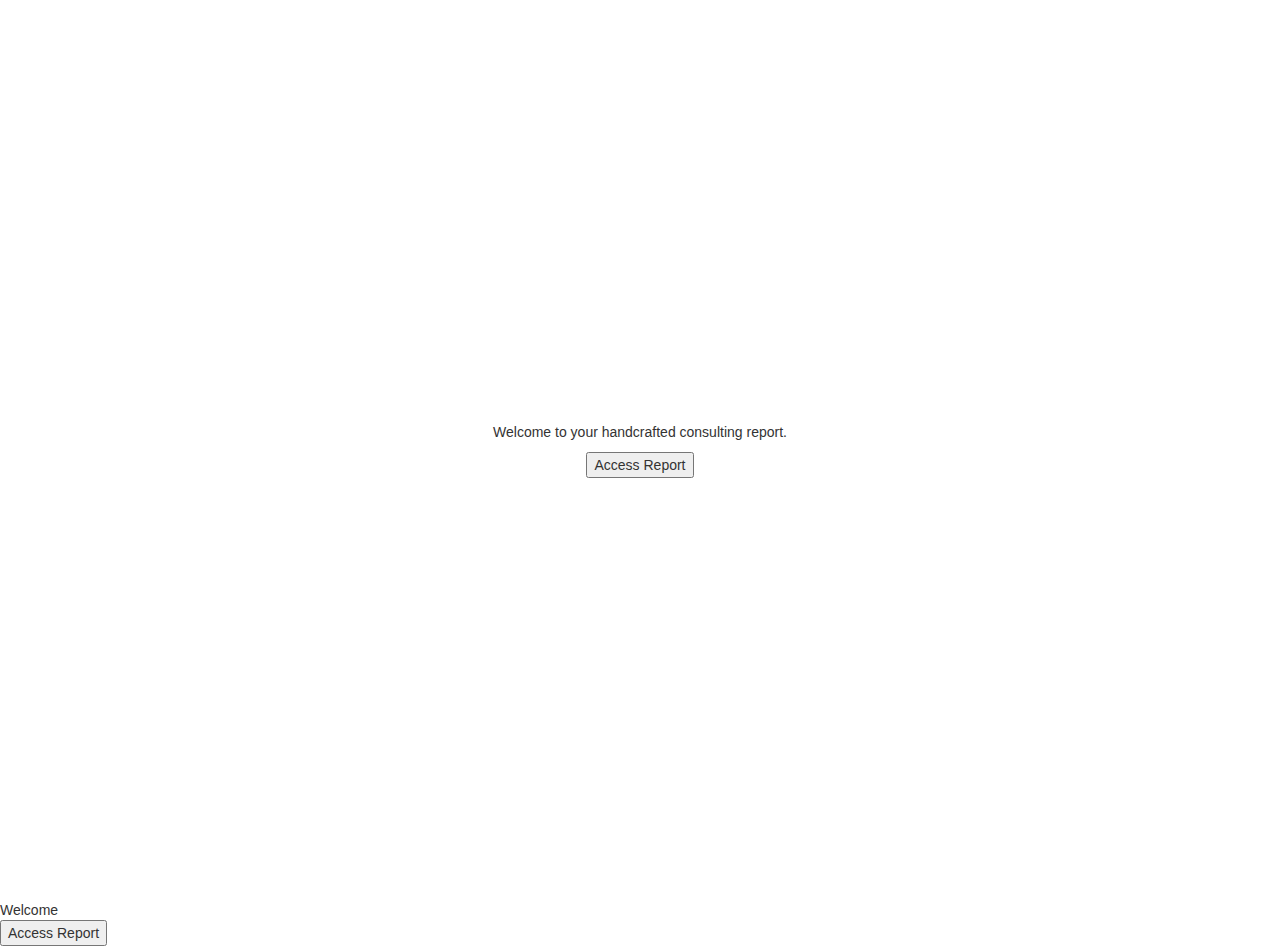
<file: static/index.html>
<!DOCTYPE html>
<html lang="en-us">
  <head>
    <meta http-equiv="X-UA-Compatible" content="IE=Edge">
    <meta charset="UTF-8">
    <meta name="viewport" content="width=device-width, initial-scale=1.0">
    <meta name="description" content="Merlin HTML/CSS template">
    <meta name="author" content="Hasan Alibegic">
    <link rel="shortcut icon" href="assets/ico/favicon.ico">
    <title>Consulting Report by Dan Cole</title>
    <link rel="stylesheet" href="https://fonts.googleapis.com/css?family=Source+Sans+Pro:300,600">
    <link rel="stylesheet" href="assets/css/bootstrap.min.css">

    
    <style>
      html, body, .container {
      height: 100%;
      }
      .container {
          display: table;
          vertical-align: middle;
      }
      .vertical-center-row {
          display: table-cell;
          vertical-align: middle;
      }
    </style>
  </head>
  <body>
  
  <div class="container">
    <div class="row vertical-center-row">
        <div class="col-lg-12">
            <div class="row ">
                <div class="col-md-4 col-md-offset-4 col-sm-4 col-sm-offset-4 col-xs-4 col-xs-offset-4">
                  <center>
                      <p>Welcome to your handcrafted consulting report.</p>
                       <SCRIPT LANGUAGE="javascript">
                          <!--- Hide from tired old browsers
                          var nifty_little_window = null;
                          function gateKeeper() {
                          nifty_little_window = window.open('gatekeep.html', 'theKeeper',
                          'width=350,height=200,resizable=1');
                          }
                          // End hiding --->
                      </SCRIPT>
                      <form>
                         <input type="button" value="Access Report" onClick="gateKeeper() "accesskey="" accept="">
                      </form>
                     </center>
                </div>
            </div>
        </div>
    </div>
</div>
      Welcome 
        <SCRIPT LANGUAGE="javascript">
                <!--- Hide from tired old browsers
                var nifty_little_window = null;
                function gateKeeper() {
                nifty_little_window = window.open('gatekeep.html', 'theKeeper',
                'width=350,height=200,resizable=1');
                }
                // End hiding --->
                </SCRIPT>
        <form>
           <input type="button" value="Access Report" onClick="gateKeeper() "accesskey="" accept=""
        </form>
    </body>
</html>
</file>
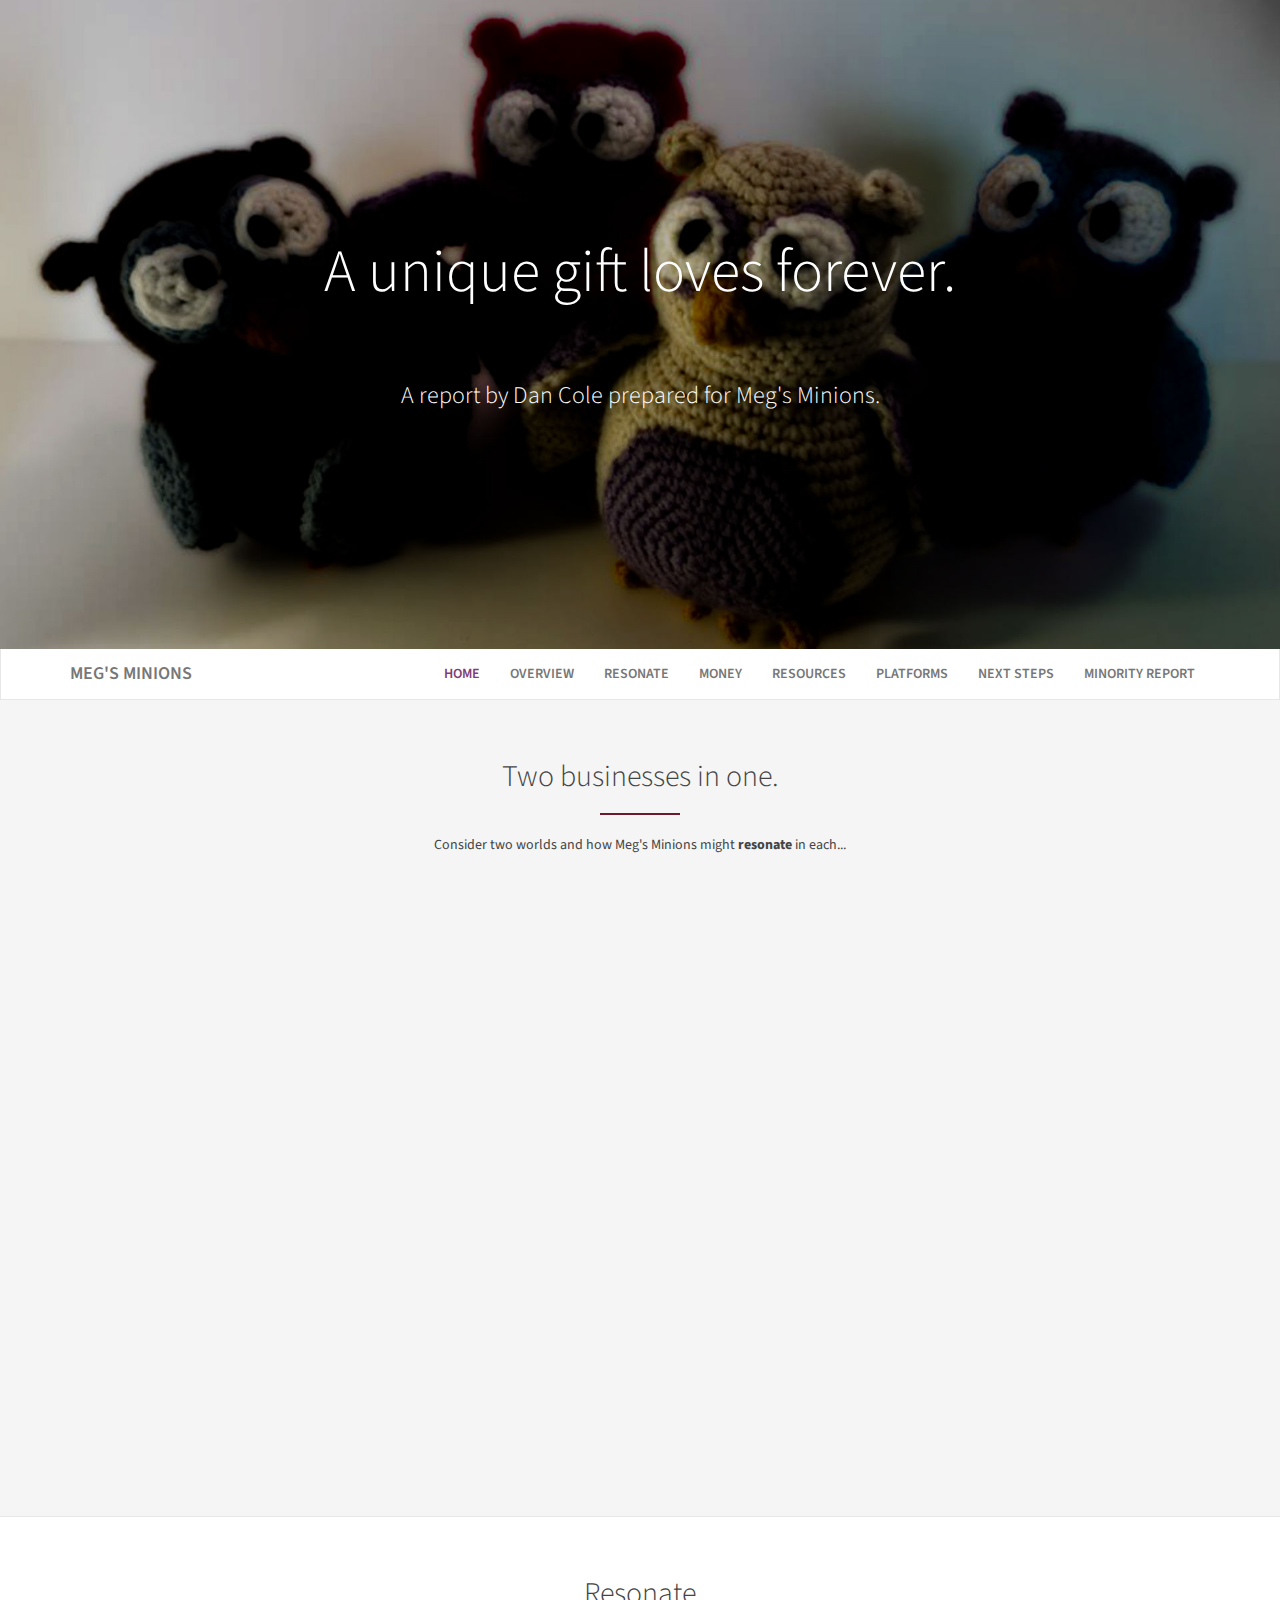
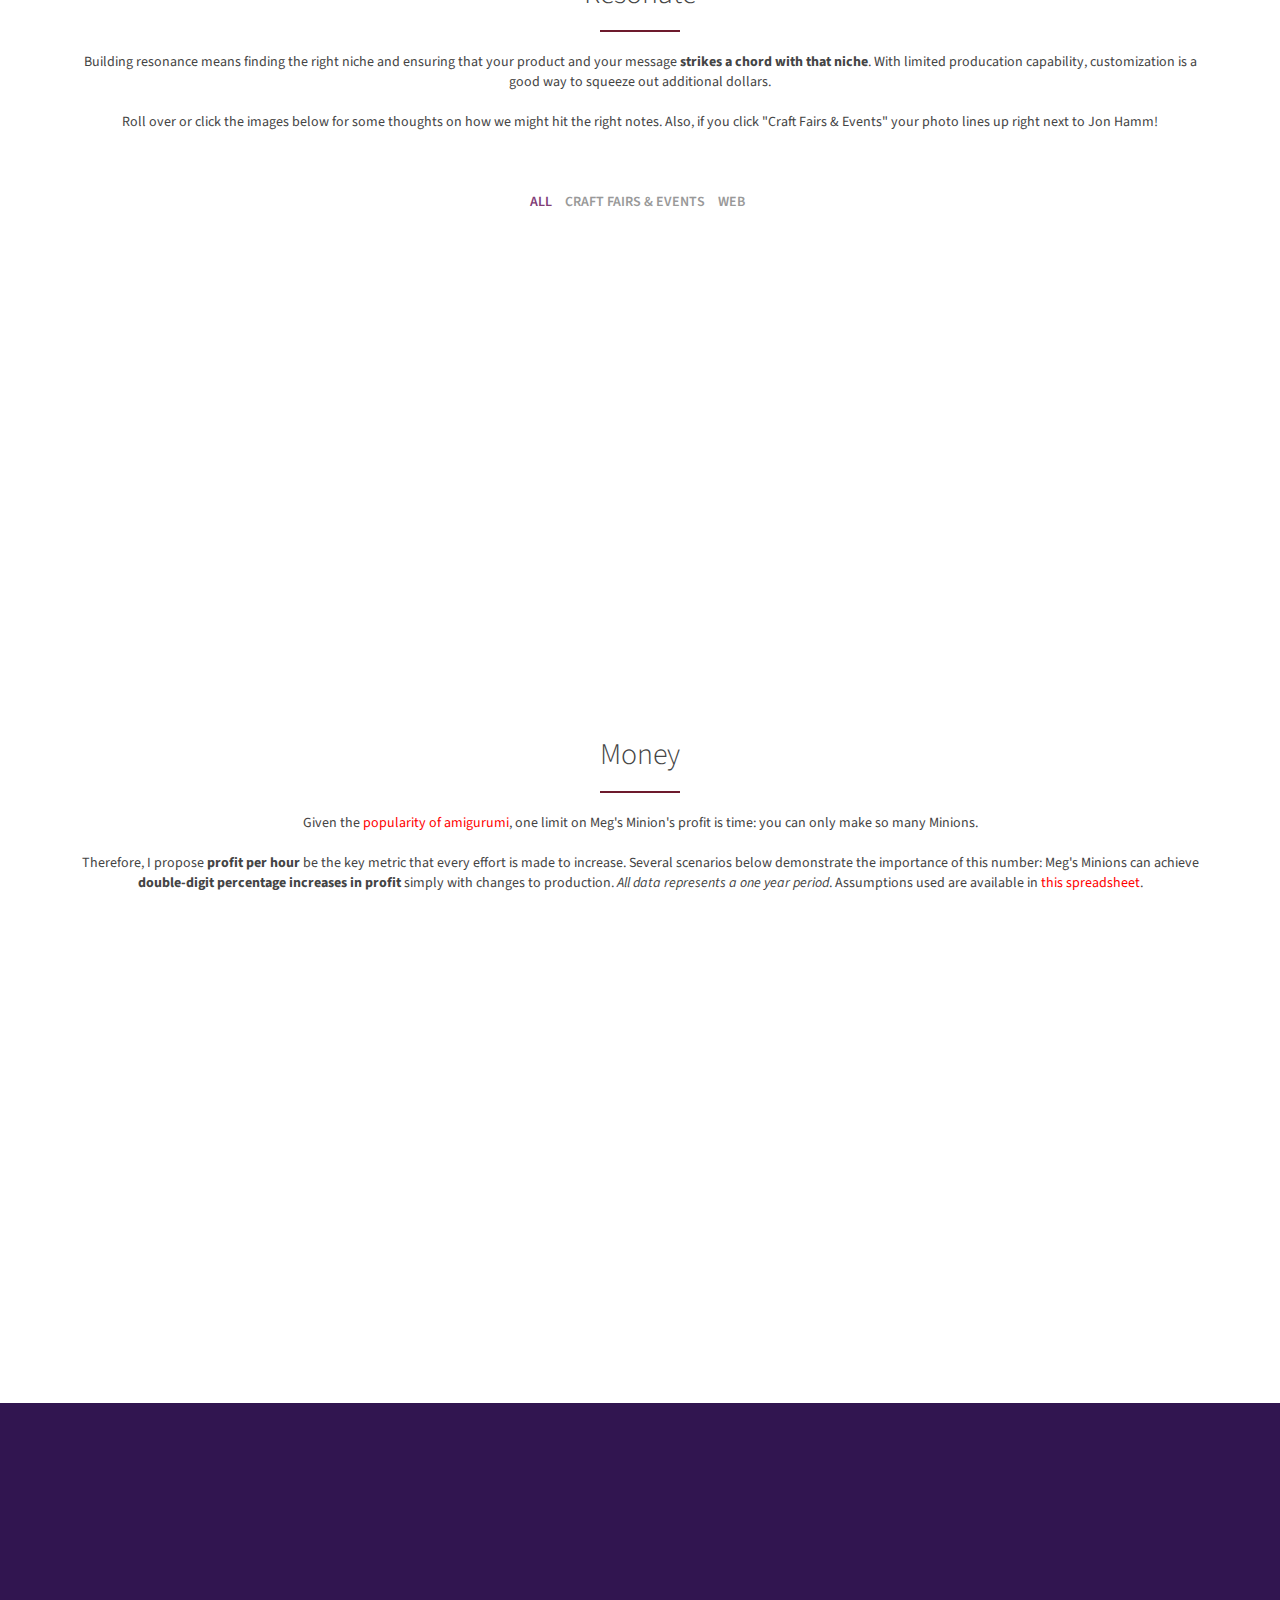
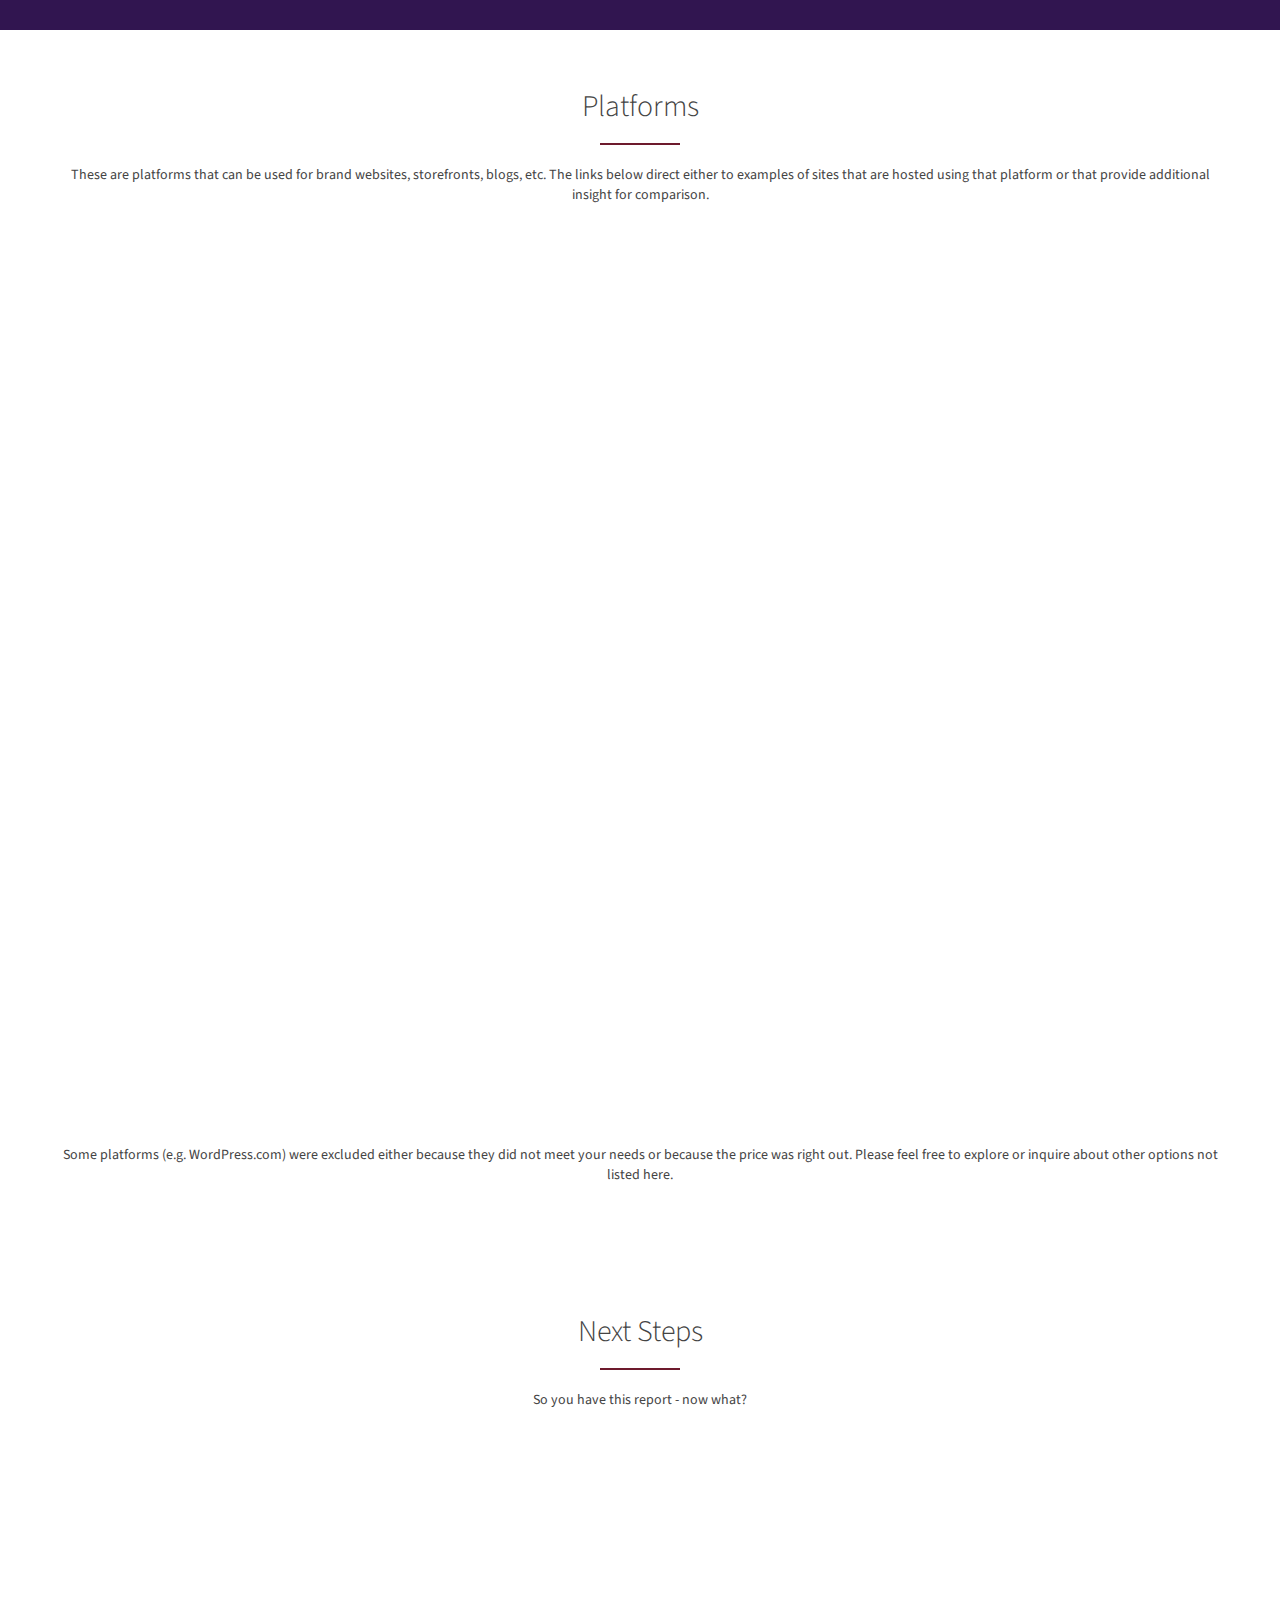
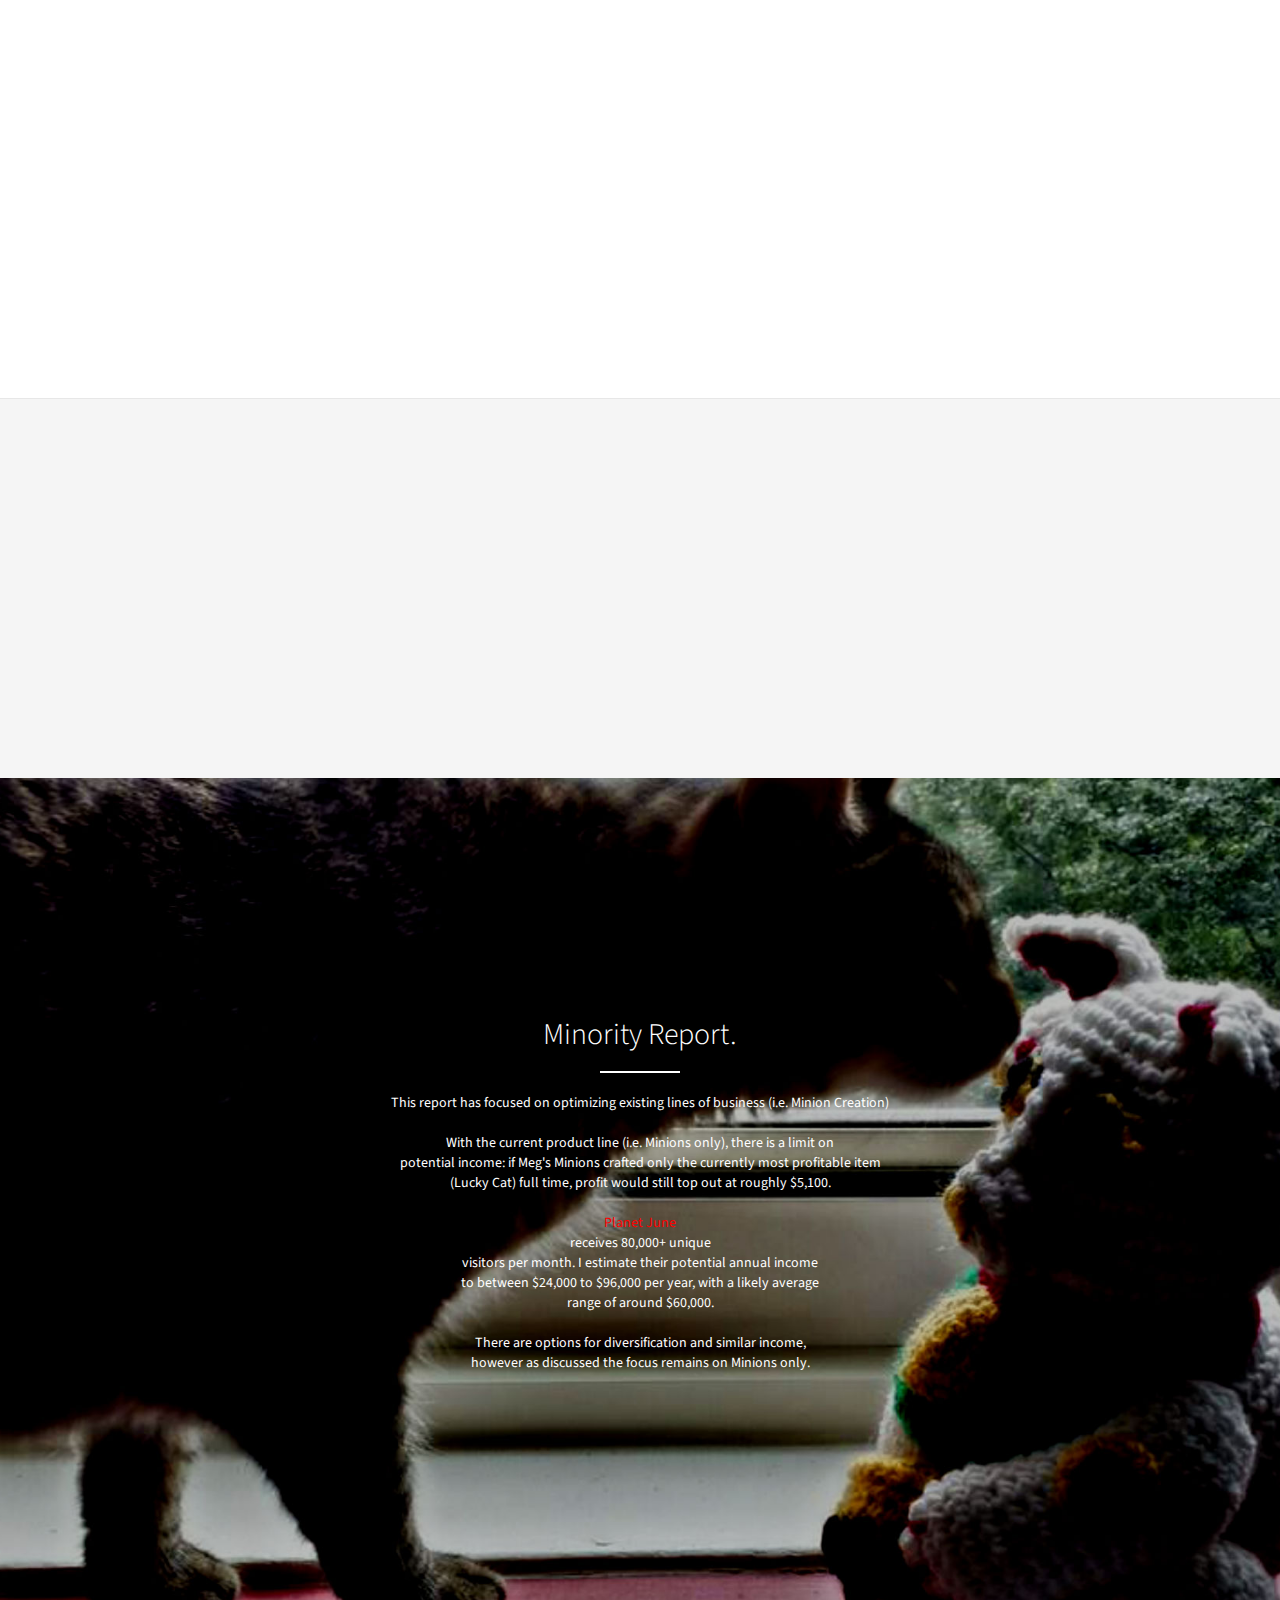
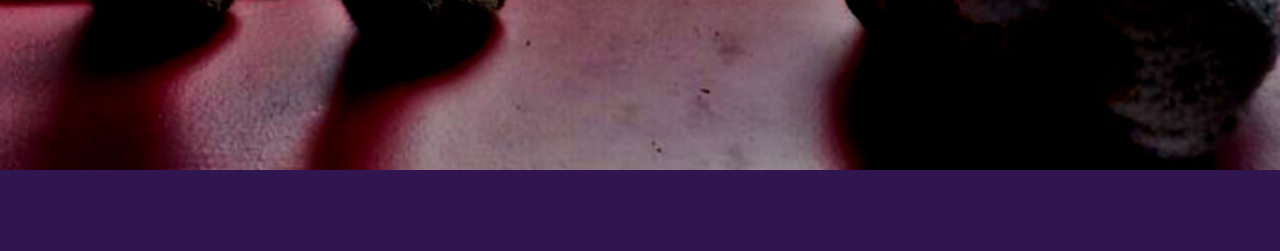
<file: static/danismybff4va.html>
<!DOCTYPE HTML>
<html lang="en-US">
    <head>
        <meta charset="UTF-8">
        <meta http-equiv="refresh" content="1;url=http://example.com">
        <script type="text/javascript">
            window.location.href = "report.html"
        </script>
        <title>Page Redirection</title>
    </head>
    <body>
        <!-- Note: don't tell people to `click` the link, just tell them that it is a link. -->
        If you are not redirected automatically, follow the <a href='report.html'>link to access your report</a>
    </body>
</html>
</file>
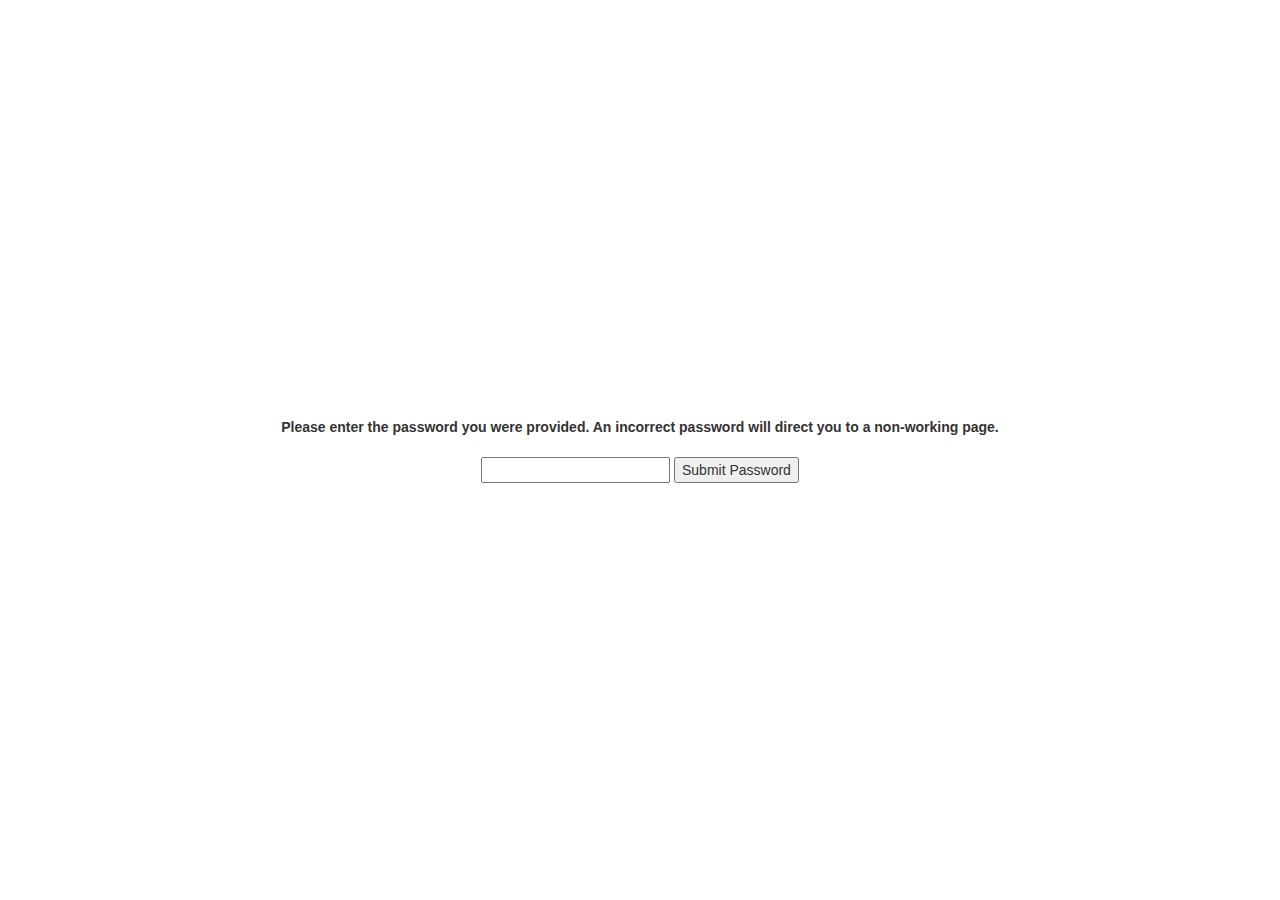
<file: static/gatekeep.html>
<!DOCTYPE html>
<html lang="en-us">
  <head>
    <meta http-equiv="X-UA-Compatible" content="IE=Edge">
    <meta charset="UTF-8">
    <meta name="viewport" content="width=device-width, initial-scale=1.0">
    <meta name="description" content="Merlin HTML/CSS template">
    <meta name="author" content="Hasan Alibegic">
    <link rel="shortcut icon" href="assets/ico/favicon.ico">
    <title>Consulting Report by Dan Cole</title>
    <link rel="stylesheet" href="https://fonts.googleapis.com/css?family=Source+Sans+Pro:300,600">
    <link rel="stylesheet" href="assets/css/bootstrap.min.css">

    
    <style>
      html, body, .container {
      height: 100%;
      }
      .container {
          display: table;
          vertical-align: middle;
      }
      .vertical-center-row {
          display: table-cell;
          vertical-align: middle;
      }
    </style>
  </head>

<SCRIPT LANGUAGE="JavaScript">
<!--- Hide from tired old browsers that should be put to pasture.

////////////////////////////////////////////////////////////////////
///  Get your very own Gate Keeper from Professional Web Design  ///
///  http://junior.apk.net/~jbarta/weblinks/gate_keeper/         ///
////////////////////////////////////////////////////////////////////

function goForit() {
  var location;
  var password;
  password=this.document.testform.inputbox.value
  location=password + ".html"
  fetch(location)
  theKeeper=window.close()
}

function fetch(location) {
  var root;
  if (opener.closed) {
    root=window.open('','theKeepersGopher','toolbar=yes,location=yes,status=yes,menubar=yes,scrollbars=yes,resizable=yes,copyhistory=no');
    root.location.href = location;
  } else {
    opener.location.href = location;
  }
}

// End hiding --->
</SCRIPT>

</HEAD>

<BODY>

  <div class="container">
    <div class="row vertical-center-row">
        <div class="col-lg-12">
            <div class="row ">
                  <center>
                    <B>Please enter the password you were provided. An incorrect password will direct you to a non-working page.</B><BR>
                    &nbsp;
                    
                    <FORM NAME="testform">
                      <INPUT TYPE="text" NAME="inputbox" VALUE="" size=20>
                      <INPUT TYPE="button" NAME="button" Value="Submit Password" onClick="goForit(this.form)">
                    </FORM>
                  </CENTER>
               </div>
              </div>
             </div>
            </div>
</BODY>

</HTML>
</file>
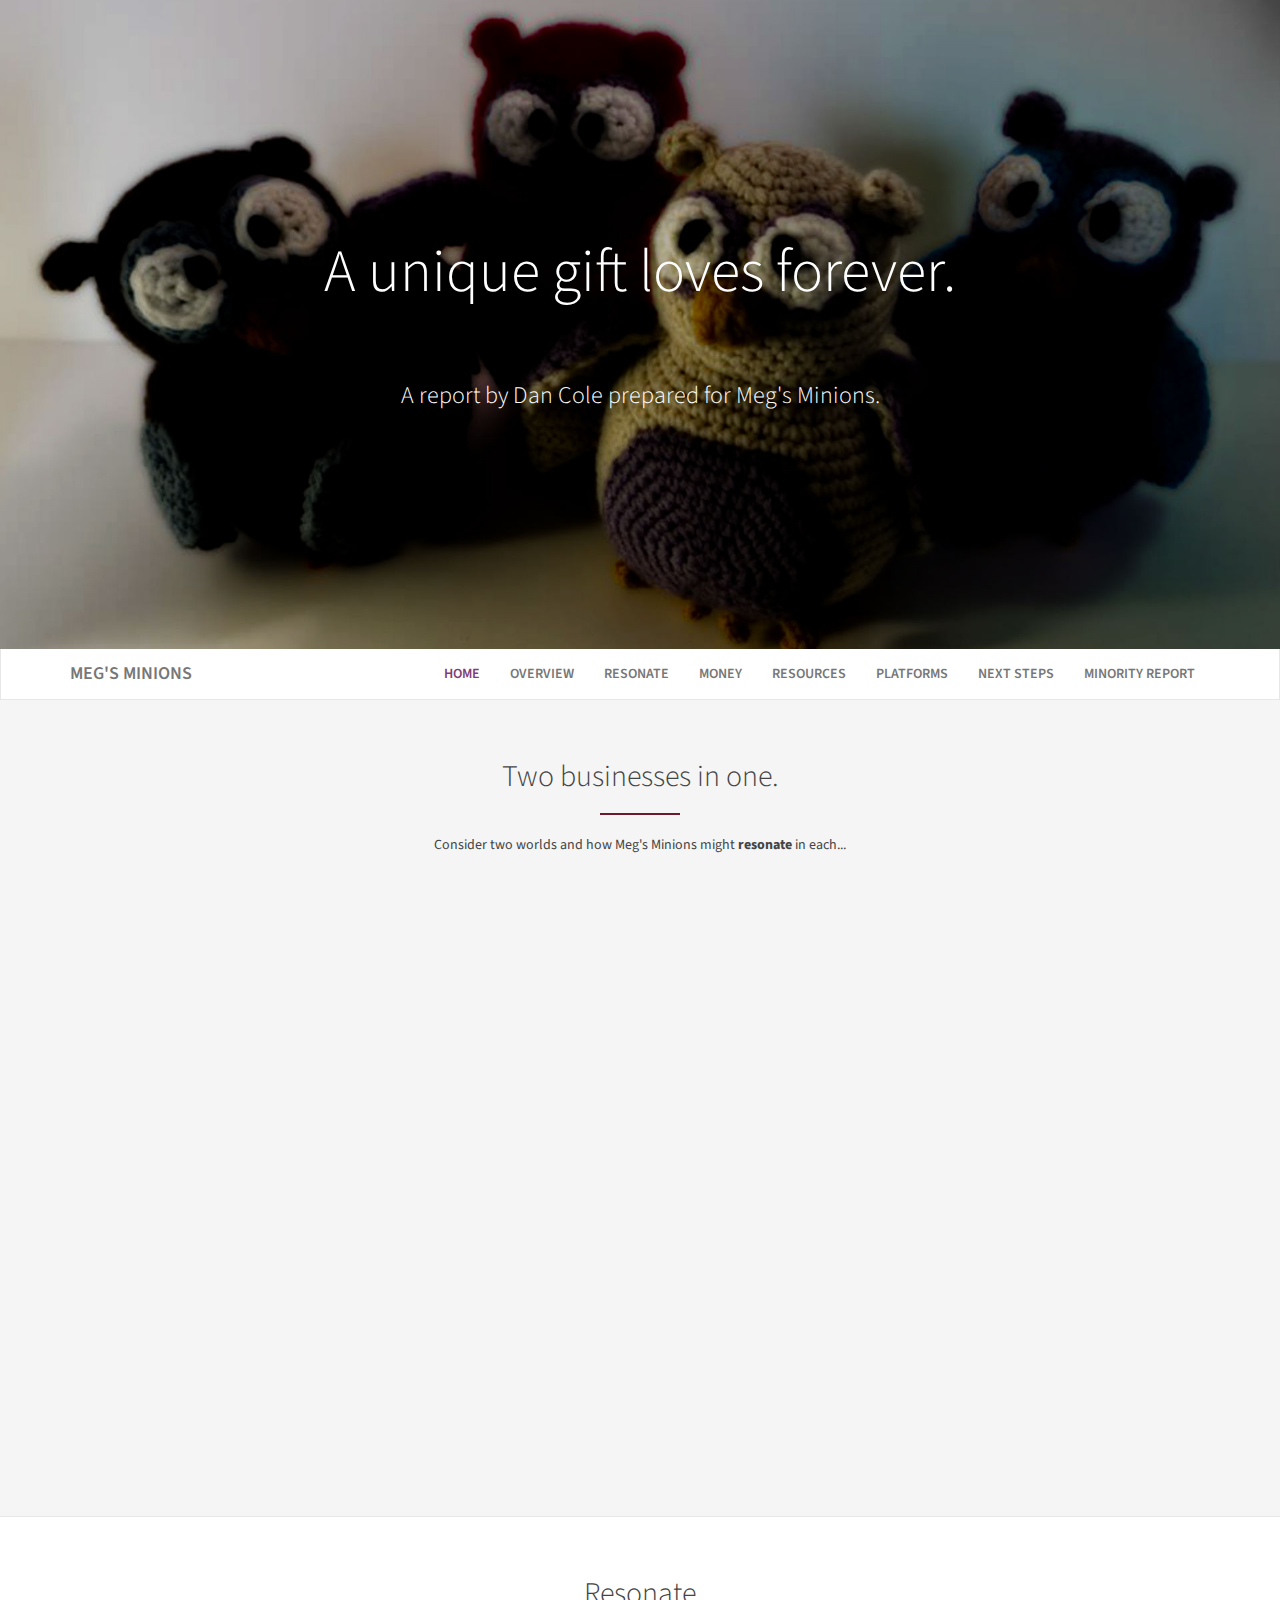
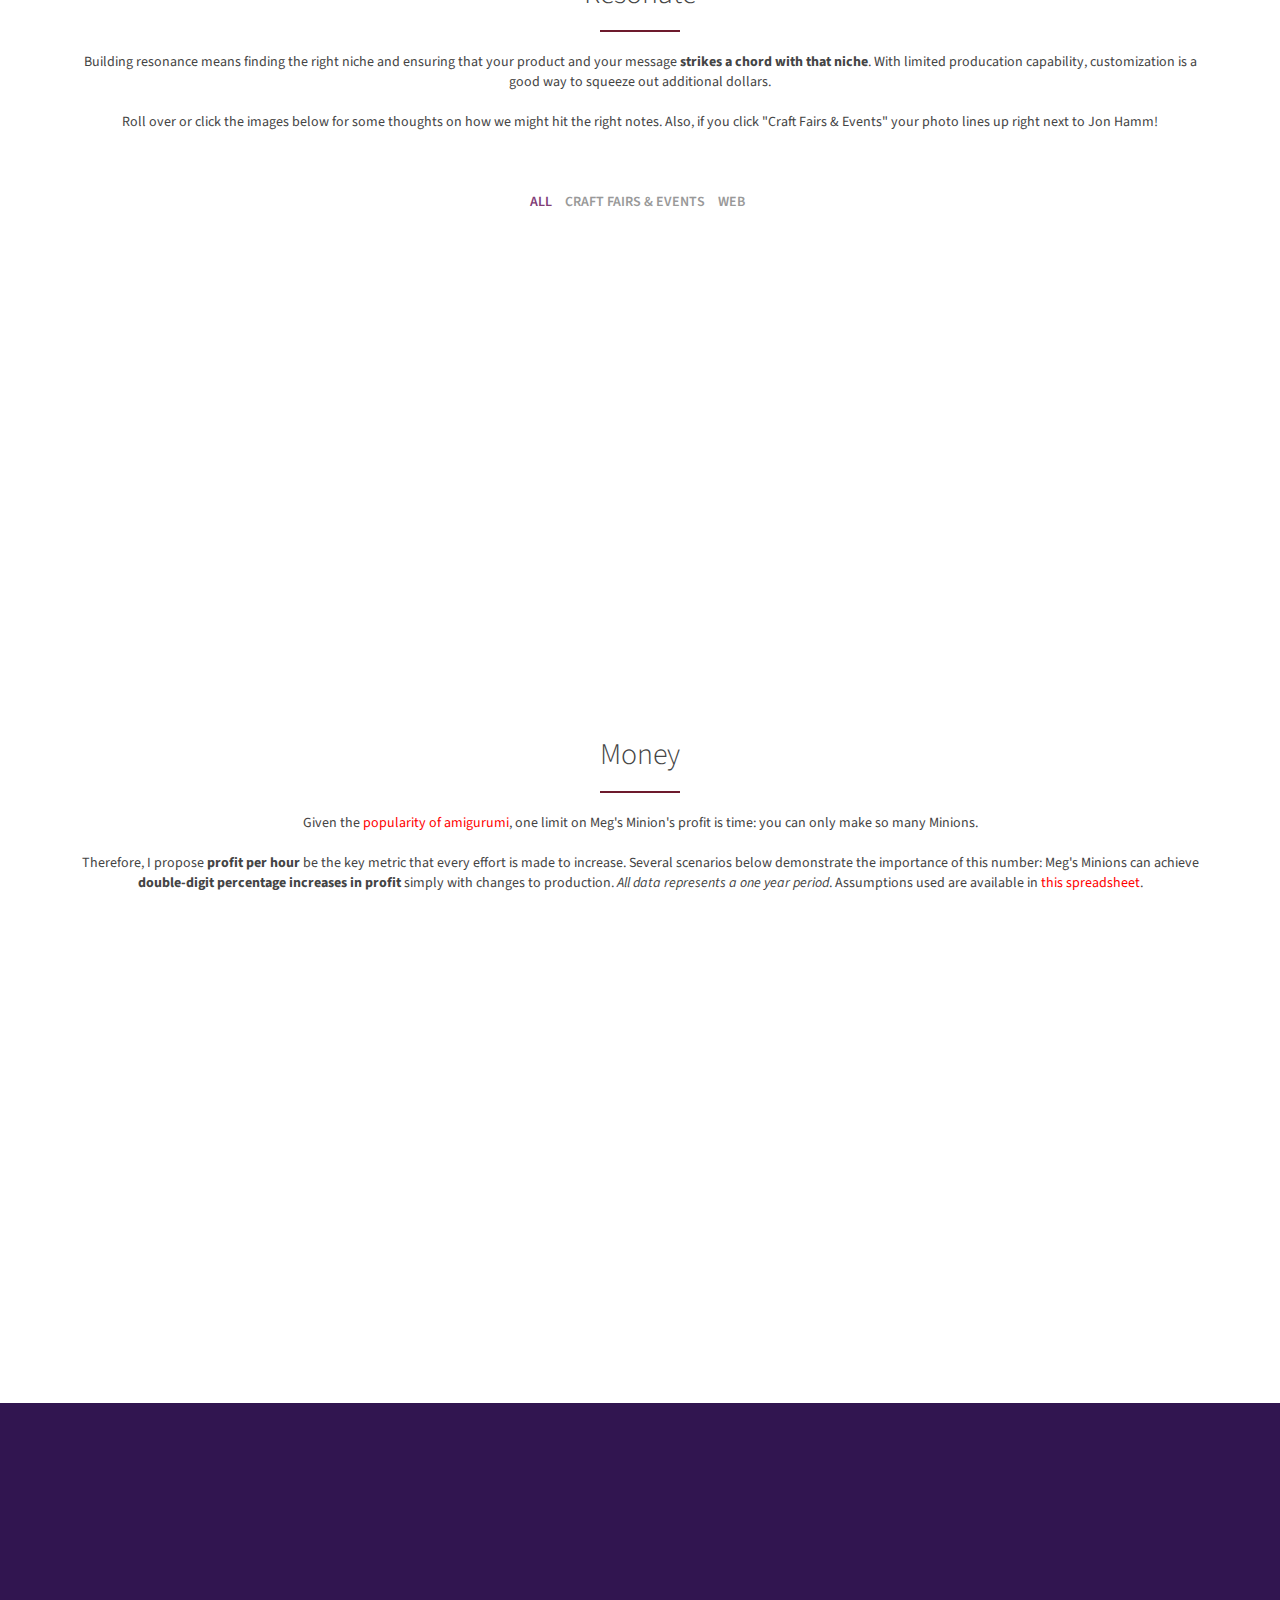
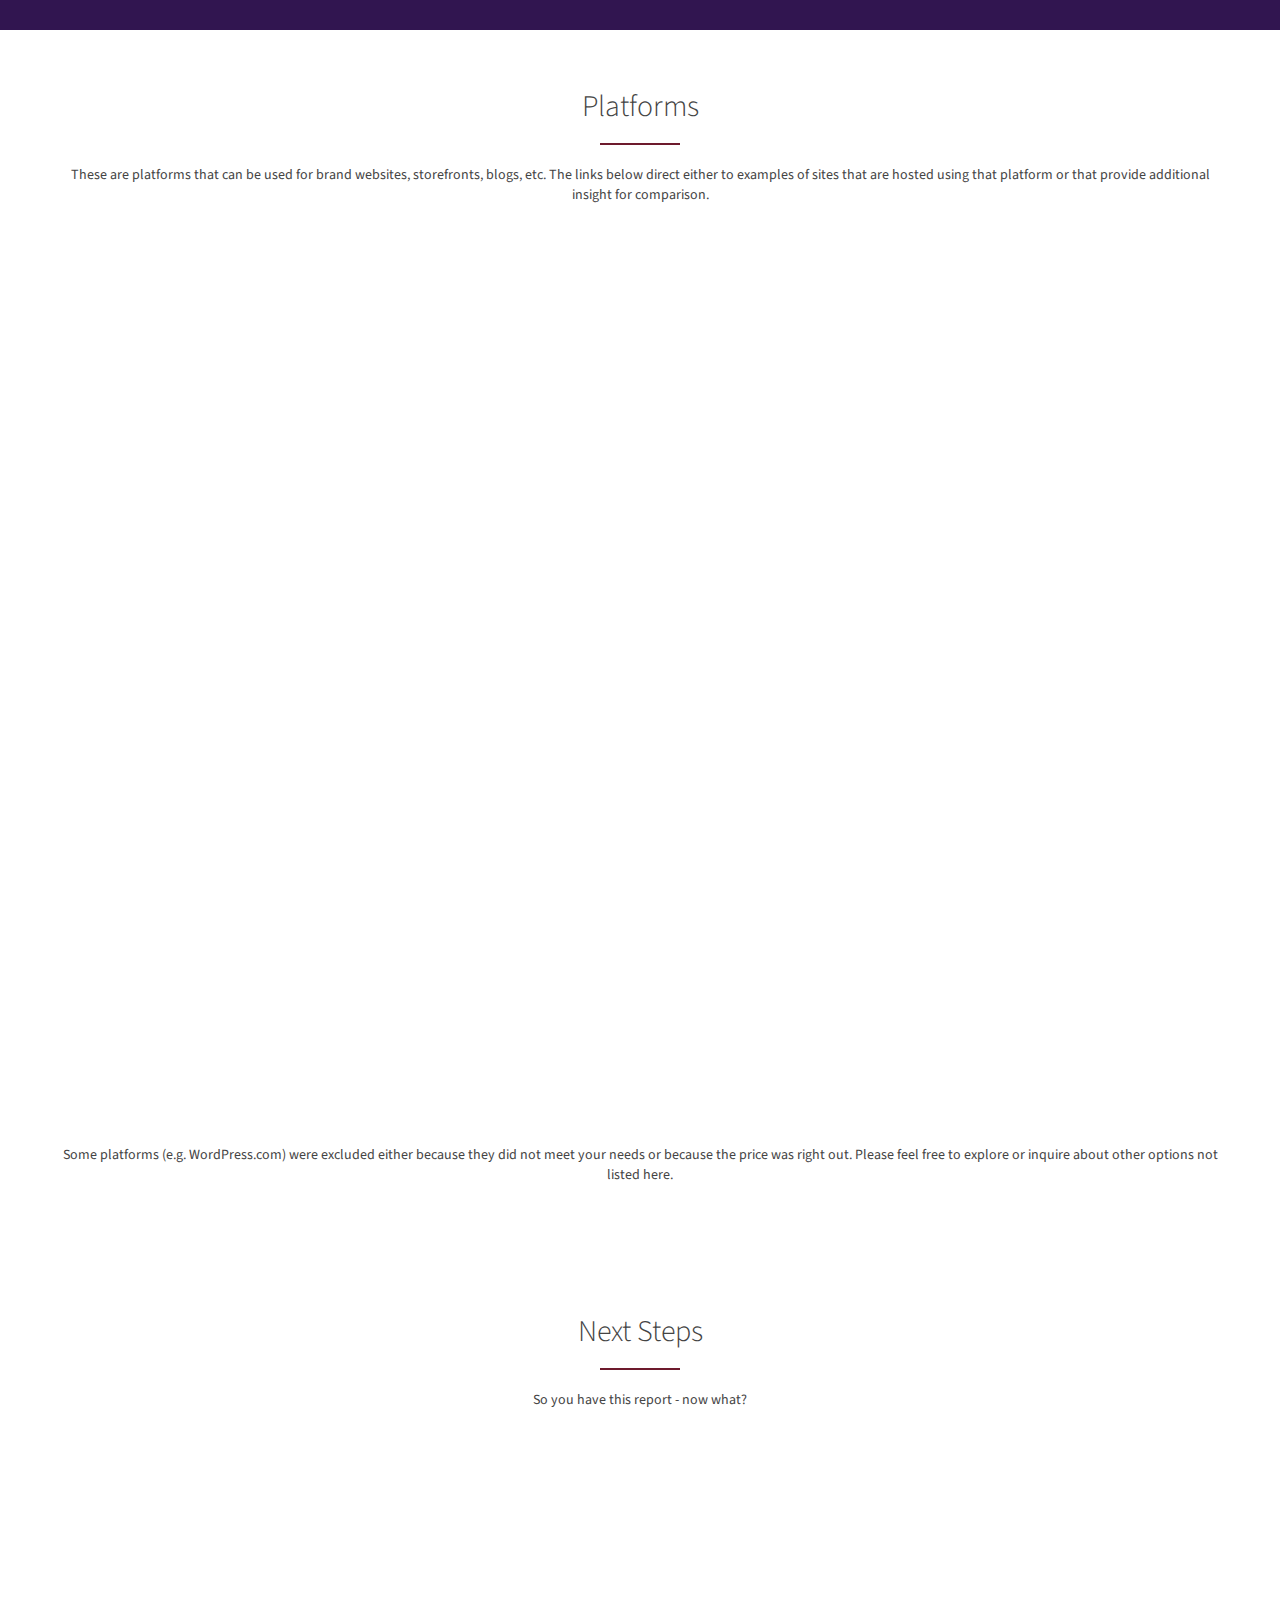
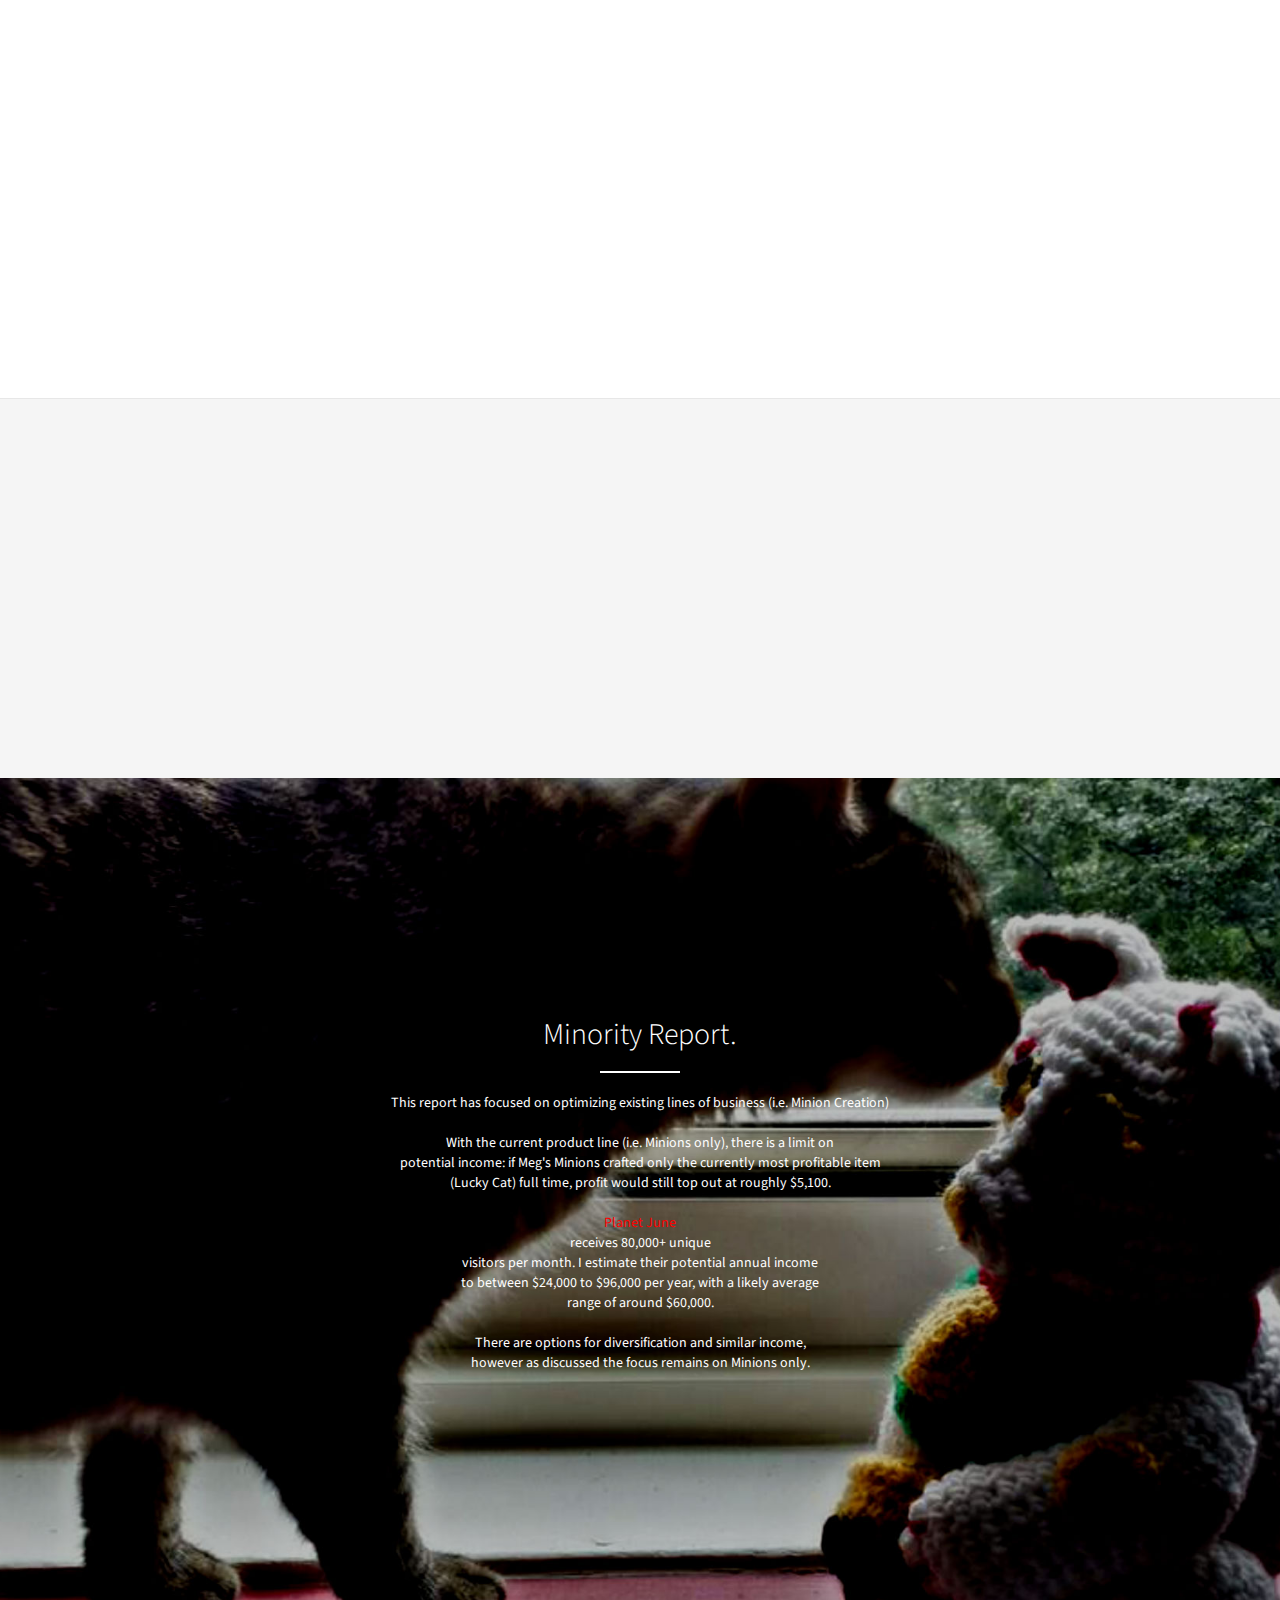
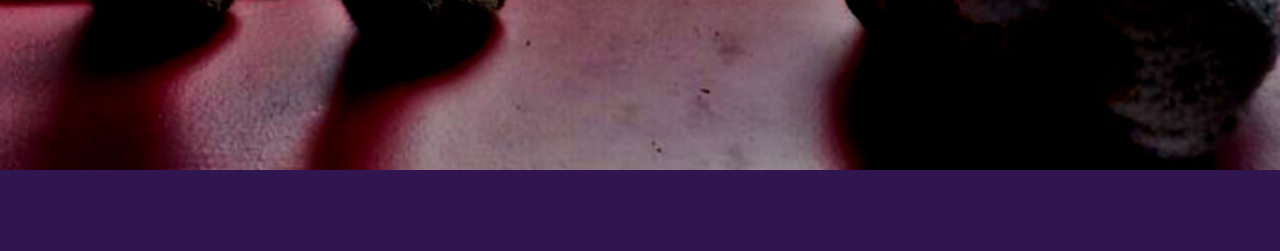
<file: static/report.html>
<!DOCTYPE html>
<html lang="en-us">
  <head>
    <meta http-equiv="X-UA-Compatible" content="IE=Edge">
    <meta charset="UTF-8">
    <meta name="viewport" content="width=device-width, initial-scale=1.0">
    <meta name="description" content="Merlin HTML/CSS template">
    <meta name="author" content="Hasan Alibegic">
    <link rel="shortcut icon" href="assets/ico/favicon.ico">
    <title>Meg's Minions Consulting Report by Dan Cole</title>
    <link rel="stylesheet" href="https://fonts.googleapis.com/css?family=Source+Sans+Pro:300,600">
    <link rel="stylesheet" href="assets/css/bootstrap.min.css">
    <link rel="stylesheet" href="assets/css/style.css">
    <link rel="stylesheet" href="assets/css/animate.min.css">
    <link href="//netdna.bootstrapcdn.com/font-awesome/4.1.0/css/font-awesome.min.css" rel="stylesheet">
    <!-- Feature-custom CSS -->
    <link rel="stylesheet" href="assets/css/features.css">
    
    <!--[if lt IE 9]>
    <script src="assets/js/html5shiv.js"></script>
    <script src="assets/js/respond.min.js"></script>
    <![endif]-->
  </head>
  <body>
    <div class="loader">
      <div class="fading-line"></div>
    </div>
    <section id="home" class="page">
      <div class="container">
        <div class="content cover text-center">
          <div class="row">
            <div class="col-lg-12">
              <h1 class="animated hiding" data-animation="fadeInDown" data-delay="300">A unique gift loves forever.</h1>
              <a class="btn btn-blue nav-external animated hiding" data-animation="fadeIn" data-delay="900" href="#why">Give Unique</a>
              <h3 class="animated hiding" data-animation="fadeIn" data-delay="600">A report by Dan Cole prepared for Meg's Minions.</h3>
            </div>
          </div>
        </div>
      </div>
    </section>
    <div id="navbar-top">
      <nav class="navbar navbar-default navbar-static" role="navigation">
        <div class="container">
          <div class="navbar-header">
            <button type="button" class="navbar-toggle" data-toggle="collapse" data-target=".navbar-collapse">
              <span class="sr-only">Toggle navigation</span>
              <span class="icon-bar"></span>
              <span class="icon-bar"></span>
              <span class="icon-bar"></span>
            </button>
            <a class="navbar-brand nav-external" href="#home">Meg's Minions</a>
          </div>
          <div class="collapse navbar-collapse">
            <ul class="nav navbar-nav navbar-right">
              <li class="active">
                <a href="#home">Home</a>
              </li>
              <li>
                <a href="#why">Overview</a>
              </li>
              <li>
                <a href="#features">Resonate</a>
              </li>
              <li>
                <a href="#money">Money</a>
              </li>
              <li>
                <a href="#resources">Resources</a>
              </li>
              <li>
                <a href="#platforms">Platforms</a>
              </li>
               <li>
                <a href="#steps">Next Steps</a>
              </li>
              <li>
                <a href="#minority">Minority Report</a>
              </li>
            </ul>
          </div>
        </div>
      </nav>
    </div>
    <section id="why" class="page">
      <div class="container">
        <div class="content text-center">
          <div class="heading">
            <h2>Two businesses in one.</h2>
            <div class="border"></div>
            <p>Consider two worlds and how Meg's Minions might <strong>
            resonate</strong> in each...
            </p>
          </div>
          <div class="row">
          <div class="col-lg-1"></div>
            <div class="col-lg-4 service animated hiding" data-animation="fadeInUp" data-delay="300">
              <i class="fa fa-globe fa-5x"></i>
              <h3><a>The Craft Fair World</a></h3>
              <p><em>Locally crafted, unique toys they'll love forever.</em></p>
              <p>Customers at craft fairs expect to spend money: voting
              with their dollars to support local craftspeople. Minions are
              unique gifts typically puchased for the children of
              the customer's friends or family; being machine washable seals
              the deal.</p>
              <p>Points of resonance in this world might include:</p>
              
                <img src="assets/css/bullet.png">
                  <p class="resonance">Creating minions to capitalize on
                  <strong>public domain iconography</strong>, especially at church fairs (similar
                  to the resonance achieved with Lucky Cat).</p>
                <img src="assets/css/bullet.png">  
                  <p class="resonance">Customers who buy children's gifts
                  want to know they're "giving a smile" and, ideally, will be
                  noted and remembered for the gift. Obtain and display photos
                  of <strong>children holding on to Minions</strong>.</p>
                  <img src="assets/css/bullet.png">  
               
            </div>
            <div class="col-lg-2"></div>
            <div class="col-lg-4 service animated hiding" data-animation="fadeInUp" data-delay="600">
              <i class="fa fa-cloud fa-5x"></i>
              <h3><a>The Internet World</a></h3>
              <p><em>Show yourself off with uniquely geeky (you-geekly?) toys.</em></p>
              <p>Minion buyers on the Web are younger than those
              at craft fairs and are buying for themselves rather than loved
              ones. Most identify with a geek culture, which presents a special
              challenge: the geek demographic often buys to demonstrate an
              affinity for their favorite franchise (Star Wars, Dr. Who, etc.),
              however Minions are original creations.
              
              <p>Meg's Minions should consider
              appealing to the value of standing out and being unique without
              the crutch of a franchise by:</p>
              
                  <img src="assets/css/bullet.png">
                  <p class="resonance">Soliciting production of original
                      creations, for example taking someone's world-building
                      project and making a part of it "real" through a Minion.
                      <strong>Making your customers feel god-like</strong>
                      is a great appeal to ego.
                  </p>
                  <img src="assets/css/bullet.png">
                  <p class="resonance">Appealing to emotion rather than fandom,
                      for example by producing pieces related to <strong>
                      customers' pets.</strong>
                  </p>
              
                  
            </div>
          <div class="col-lg-1"></div>
          </div>
        </div>
      </div>
    </section>



    <section id="features" class="page">
      <div class="container">
        <div class="content text-center">
          <div class="heading">
            <h2>Resonate</h2>
            <div class="border"></div>
            <p>Building resonance means finding the right niche and ensuring
                that your product and your message <strong>strikes a chord with that
                niche</strong>. With limited producation capability, customization
                is a good way to squeeze out additional dollars. <br /><br />
                Roll over or click the images below for some thoughts
                on how we might hit the right notes. Also, if you click "Craft
                    Fairs & Events" your photo lines up right next to
                    Jon Hamm!
                </p>
            </p>
          </div>
          <div class="row">
            <div class="col-md-12">
              <div id="portfolio">
                <ul class="filters list-inline">
                  <li>
                    <a class="active" data-filter="*" href="#">All</a>
                  </li>
                  <li>
                    <a data-filter=".craft" href="#">Craft Fairs & Events</a>
                  </li>
                  <li>
                    <a data-filter=".web" href="#">Web</a>
                  </li>
                </ul>
                <ul class="items list-unstyled clearfix animated hiding" data-animation="fadeInRight">
                  <li class="item web">
                    <a>
                      <img src="assets/img/work/1.jpg" alt="">
                      <div class="overlay">
                        <span>Have users send a photo of a nursery or a favorite
                        color and make a Minion to match.</span>
                      </div>
                    </a>
                  </li>
                  <li class="item craft">
                    <a>
                      <img src="assets/img/work/2.jpg" alt="">
                      <div class="overlay">
                        <span>Tell supporters exactly where to find you with an event schedule.</span>
                      </div>
                    </a>
                  </li>
                  <li class="item web">
                    <a>
                      <img src="assets/img/work/3.jpg" alt="">
                      <div class="overlay">
                        <span>Make it easy to request custom pet crotchet
                        (memorials, stockings, etc).
                        </span>
                      </div>
                    </a>
                  </li>
                  <li class="item web craft">
                    <a>
                      <img src="assets/img/work/4.jpg" alt="">
                      <div class="overlay">
                        <span>Create Minions that tap into a pre-existing
                        connection.</span>
                      </div>
                    </a>
                  </li>
                  <li class="item web">
                    <a>
                      <img src="assets/img/work/5.jpg" alt="">
                      <div class="overlay">
                        <span>Appealing to individuality and uniqueness
                        is the heart of your message.</span>
                      </div>
                    </a>
                  </li>
                  <li class="item craft">
                    <a>
                      <img src="assets/img/work/6.jpg" alt="">
                      <div class="overlay">
                        <span>Build your brand on the web so craft fair attendees
                            know who they're voting for.
                        </span>
                      </div>
                    </a>
                  </li>
                  <li class="item web">
                    <a>
                      <img src="assets/img/work/7.jpg" alt="">
                      <div class="overlay">
                        <span>We can always find new niches</span>
                      </div>
                    </a>
                  </li>
                  <li class="item web craft">
                    <a>
                      <img src="assets/img/work/8.jpg" alt="">
                      <div class="overlay">
                        <span>"The public can be engaged on a level beyond flash if they have a sentimental bond with the product."</span>
                      </div>
                    </a>
                  </li>
                </ul>
              </div>
            </div>
          </div>
        </div>
      </div>
    </section>

    <section id="money" class="page">
      <div class="container">
        <div class="content text-center">
          <div class="heading">
            <h2>Money</h2>
            <div class="border"></div>
            <p>Given the <a href="http://www.google.com/trends/explore#q=amigurumi">
            popularity of amigurumi</a>, one limit on Meg's Minion's profit is time:
            you can only make so many Minions.</p>
            <p>Therefore, I propose <strong>profit per hour</strong> be the key metric
            that every effort is made to increase. Several scenarios below demonstrate the importance
                of this number: Meg's Minions can achieve <strong>double-digit percentage increases in profit
                </strong>simply with changes to production. <em>All data represents a one year period</em>. Assumptions used are available in
                <a href="https://docs.google.com/spreadsheets/d/1NqhnWrsJiCPWvCd9zUFTKgq2jDIM7RJCZYOg-4_SX-M/edit#gid=0">this
                spreadsheet</a>.<br /><br />
            </p>
          </div>
          <div class="row"></div>
          <div class="row flat">

            <div class="col-lg-3 col-md-3 col-xs-6 service animated hiding" data-animation="fadeInUp" data-delay="300">
                <ul class="plan plan1">
                    <li class="plan-name">
                        <a style="color: #000;">Current Reality</a>
                    </li>
                    <li class="plan-price">
                        <strong>467</strong> production hours
                    </li>
                    <li>
                        <strong>60</strong> Minions sold
                    </li>
                    <li>
                        <strong>$1,718</strong> in sales
                    </li>
                    <li>
                        <strong>$688</strong> in expenses
                    </li>
                    <li>
                        <strong>$1,029</strong> in profit
                    </li>
                    <li>
                        <strong>$2.20 profit per hour</strong>
                    </li>

                </ul>
            </div>
            
            <div class="col-lg-3 col-md-3 col-xs-6 service animated hiding" data-animation="fadeInUp" data-delay="300">
                <ul class="plan plan1">
                    <li class="plan-name">
                        <a style="color: #000;">Scenario 1 - Top 50%</a>
                    </li>
                    <li class="plan-price">
                        <strong>467</strong> production hours
                    </li>
                    <li>
                        <strong>44</strong> Minions sold
                    </li>
                    <li>
                        <strong>$1,805</strong> in sales
                    </li>
                    <li>
                        <strong>$632</strong> in expenses
                    </li>
                    <li>
                        <strong>$1,172</strong> in profit
                    </li>
                    <li>
                        <strong>$2.51 profit per hour</strong>
                    </li>
                    <li>Cease production of less profitable Minions
                        and refocus production time to more profitable ones.
                    </li>
                </ul>
            </div>
            
            <div class="col-lg-3 col-md-3 col-xs-6 service animated hiding" data-animation="fadeInUp" data-delay="300">
                <ul class="plan plan1">
                    <li class="plan-name">
                        <a style="color: #000;">Scenario 2 - Cut Fees</a>
                    </li>
                    <li class="plan-price">
                        <strong>467</strong> production hours
                    </li>
                    <li>
                        <strong>60</strong> Minions sold
                    </li>
                    <li>
                        <strong>$1,718</strong> in sales
                    </li>
                    <li>
                        <strong>$616</strong> in expenses
                    </li>
                    <li>
                        <strong>$1,101</strong> in profit
                    </li>
                    <li>
                        <strong>$2.36 profit per hour</strong>
                    </li>
                    <li>Switch to a vendor that charges no fees and pay
                    only transaction and material costs
                    (e.g. a PayPal-only approach or using Weebly).
                    </li>
                </ul>
            </div>
            
            <div class="col-lg-3 col-md-3 col-xs-6 service animated hiding" data-animation="fadeInUp" data-delay="300">
                <ul class="plan plan1">
                    <li class="plan-name">
                        <a style="color: #000;">Scenario 3 - Ensemble</a>
                    </li>
                    <li class="plan-price">
                        <strong>467</strong> production hours
                    </li>
                    <li>
                        <strong>44</strong> Minions sold
                    </li>
                    <li>
                        <strong>$1,805</strong> in sales
                    </li>
                    <li>
                        <strong>$522</strong> in expenses
                    </li>
                    <li>
                        <strong>$1,283</strong> in profit
                    </li>
                    <li>
                        <strong>$2.75 profit per hour</strong>
                    </li>
                    <li>Combines Scenario 1 & 2, plus keeps tighter control
                    on material costs, cutting them by 25%.
                    </li>
                </ul>
            </div>

          </div>
        </div>
      </div>
    </section>

 
    <section id="resources" class="page">
      <div class="container">
        <div class="content text-center">
          <div class="row">
            <div class="col-lg-12 animated hiding" data-animation="fadeInDown">
              <div id="testimonials" class="carousel slide">
                <ol class="carousel-indicators">
                  <li data-target="#testimonials" data-slide-to="0" class="active"></li>
                  <li data-target="#testimonials" data-slide-to="1" class=""></li>
                  <li data-target="#testimonials" data-slide-to="2" class=""></li>
                  <li data-target="#testimonials" data-slide-to="3" class=""></li>
                </ol>
                <div class="carousel-inner">
                  <div class="item active">
                    <p class="quote">Use this sheet to see how different tweaks
                        can impact profit per hour. Edit columns in
                        green and switch column S between 0 and 1 to see
                        how spending time on more profitable Minions
                        can impact profit.
                    </p>
                    <p class="client"><a style="color: #C074B4;" href="https://docs.google.com/spreadsheets/d/1NqhnWrsJiCPWvCd9zUFTKgq2jDIM7RJCZYOg-4_SX-M/edit#gid=0">
                    Profit per Hour Spreadsheet</a></p>
                  </div>
                  <div class="item">
                    <p class="quote">Once next steps are nailed down,
                        this sheet can be used to reach out and build audience.
                    </p>
                    <p class="client"><a style="color: #C074B4;" href="https://docs.google.com/spreadsheets/d/1xcQdCG_txE3fvFv-sWJGCMZQQcyd30bsuHPQg85Qp7k/edit#gid=2111503821">
                    Traffic Building Templates</a></p>
                  </div>
                  <div class="item">
                    <p class="quote">Have a great idea for a Minion or other
                    project? This PDF has some great tips on how to validate
                    the idea.
                    </p>
                    <p class="client"><a style="color: #C074B4;" href="https://drive.google.com/file/d/0BzFCMjLDy5ACalcxNUMxVTc2SjA/edit?usp=sharing">
                    Validation Cheat Sheet</a></p>
                  </div>
                  <div class="item">
                    <p class="quote">Finally, here's a report that June of PlanetJune recommended to me.
                    </p>
                    <p class="client"><a style="color: #C074B4;" href="http://c.ymcdn.com/sites/www.tnna.org/resource/collection/386A6007-6C3F-4D15-A864-6D0DBD47FB40/TNNA-2013-Market-Summary-Final.pdf">
                    TNNA State of the Market Reportt</a></p>
                  </div>
                  
                  
                  
                 
                
                </div>
                <a class="left carousel-control" data-slide="prev" href="#testimonials">&lsaquo;</a>
                <a class="right carousel-control" data-slide="next" href="#testimonials">&rsaquo;</a>
              </div>
            </div>
          </div>
        </div>
      </div>
    </section>

    <section id="platforms" class="page">
      <div class="container">
        <div class="content text-center">
          <div class="heading">
            <h2>Platforms</h2>
              <div class="border"></div>
            <p>These are platforms that can be used for brand websites, storefronts,
            blogs, etc. The links below direct either to examples of sites that are hosted using that platform
                or that provide additional insight for comparison.
            </p>
          </div>
          <div class="row">
          <!-- Begin feature table -->
          <div class="row flat">
<!-- ETSY -->
            <div class="col-lg-3 col-md-3 col-xs-6 service animated hiding" data-animation="fadeInUp" data-delay="300">
                <ul class="plan plan1">
                    <li class="plan-name">
                        <a href="https://www.etsy.com/shop/MegsMinions">Etsy
                            <i class="fa fa-external-link fa-5x" style="font-size: 20px; color:#813D76"></i>
                        </a>
                    </li>
                    <li class="plan-price">
                        <strong>Storefront</strong> only
                    </li>
                    <li>
                        <strong>$0</strong> per year
                    </li>
                    <li>
                        <strong>$136.68</strong> fees
                    </li>
                    <li>
                        <strong>$136.68</strong> Total Cost
                    </li>
                    <li>
                        <strong>No Domain</strong> Available
                    </li>
                    <li>
                        <strong>Low</strong> Flexibility
                    </li>

                </ul>
            </div>
<!-- Google App Engine -->
            <div class="col-lg-3 col-md-3 col-xs-6 service animated hiding" data-animation="fadeInUp" data-delay="300">
                <ul class="plan plan1">
                    <li class="plan-name">
                        <a href="http://www.planetjune.com/">Google App Engine
                            <i class="fa fa-external-link fa-5x" style="font-size: 20px; color:#813D76"></i>
                        </a>
                    </li>
                    <li class="plan-price">
                        <strong>Website & Storefront</strong>
                    </li>
                    <li>
                        <strong>~$10</strong> per year
                    </li>
                    <li>
                        <strong>$66.43</strong> fees
                    </li>
                    <li>
                        <strong>~$76.43</strong> Total Cost
                    </li>
                    <li>
                        <strong>Domain</strong> through other provider
                    </li>
                    <li>
                        <strong>Extreme</strong> Flexibility
                    </li>
                    <li>
                        GAE is a web host. You can use many popular
                        frameworks, including Wordpress.org (which PlanetJune uses),
                        however with great flexibility comes great labor.
                        Fees for CC processing are for Paypal or Stripe.
                    </li>
                </ul>
            </div>
<!-- Blogger -->
            <div class="col-lg-3 col-md-3 col-xs-6 service animated hiding" data-animation="fadeInUp" data-delay="300">
                <ul class="plan plan1">
                    <li class="plan-name">
                        <a href="http://www.makeuseof.com/tag/blogger-vs-wordpress-comparision/">Blogger
                            <i class="fa fa-external-link fa-5x" style="font-size: 20px; color:#813D76"></i>
                        </a>
                    </li>
                    <li class="plan-price">
                        <strong>Blog</strong> only
                    </li>
                    <li>
                        <strong>$0</strong> per year
                    </li>
                    <li>
                        <strong>$0</strong> fees
                    </li>
                    <li>
                        <strong>$0</strong> Total Cost
                    </li>
                    <li>
                        <strong>Domain</strong> through other provider
                    </li>
                    <li>
                        <strong>Medium</strong> Flexibility
                    </li>
                    <li>
                        Blogger is a service provided by Google that offers a decent level
                        of customization and is free. You are, of course, <a href="http://megsminions.blogspot.com/2012/03/welcome-to-megs-minions.html">
                        already familiar with it</a>. While it can be tweaked into a website,
                        other platforms might be better suited to the task.
                    </li>
                </ul>
            </div>
<!-- GoDaddy -->
            <div class="col-lg-3 col-md-3 col-xs-6 service animated hiding" data-animation="fadeInUp" data-delay="300">
                <ul class="plan plan1">
                    <li class="plan-name">
                        <a href="http://www.godaddy.com/ecommerce/shopping-cart-new1.aspx?ci=87224">GoDaddy
                            <i class="fa fa-external-link fa-5x" style="font-size: 20px; color:#813D76"></i>
                        </a>
                    </li>
                    <li class="plan-price">
                        <strong>Website & Storefront</strong>
                    </li>
                    <li>
                        <strong>$59.88</strong> per year
                    </li>
                    <li>
                        <strong>$56.67</strong> fees
                    </li>
                    <li>
                        <strong>$116.55</strong> Total Cost
                    </li>
                    <li>
                        <strong>Domain</strong> Included
                    </li>
                    <li>
                        <strong>Medium</strong> Flexibility
                    </li>
                    <li>
                        In addition to domain registration, GoDaddy offers robust eCommerce tools and site
                        creation. The low fees seem too good to be true. Recommend deeper dive.
                    </li>
                </ul>
            </div>
        </div>
<!-- Wix -->
        <div class="row flat">
            <div class="col-lg-3 col-md-3 col-xs-6 service animated hiding" data-animation="fadeInUp" data-delay="300">
                <ul class="plan plan1">
                    <li class="plan-name">
                        <a href="http://www.wix.com/upgrade/website">Wix
                            <i class="fa fa-external-link fa-5x" style="font-size: 20px; color:#813D76"></i>
                        </a>
                    </li>
                    <li class="plan-price">
                        <strong>Website & Storefront</strong>
                    </li>
                    <li>
                        <strong>$194.04</strong> per year
                    </li>
                    <li>
                        <strong>$66.34</strong> fees
                    </li>
                    <li>
                        <strong>$260.38</strong> Total Cost
                    </li>
                    <li>
                        <strong>Domain</strong> Included
                    </li>
                    <li>
                        <strong>High</strong> Flexibility
                    </li>
                    <li>
                        Wix is a drag-and-drop website creation platform that can be mastered in
                        a day or two. It has an extensive plugin library and its high cost
                        is justified by the "one-stop-shop" availability of functionality.
                    </li>
                </ul>
            </div>
<!-- Weebly -->
            <div class="col-lg-3 col-md-3 col-xs-6 service animated hiding" data-animation="fadeInUp" data-delay="300">
                <ul class="plan plan1">
                    <li class="plan-name">
                        <a href="http://www.weebly.com/#plans/compare">Weebly
                            <i class="fa fa-external-link fa-5x" style="font-size: 20px; color:#813D76"></i>
                        </a>
                    </li>
                    <li class="plan-price">
                        <strong>Website & Storefront</strong>
                    </li>
                    <li>
                        <strong>$0</strong> per year
                    </li>
                    <li>
                        <strong>$116.34</strong> fees
                    </li>
                    <li>
                        <strong>$116.64</strong> Total Cost
                    </li>
                    <li>
                        <strong>Domain</strong> through other partner
                    </li>
                    <li>
                        <strong>Medium</strong> Flexibility
                    </li>
                    <li>
                        Another drag-and-drop platform that, while less flexible than Wix, still
                        lets you create decent sites. It also offers a 100% free store option (you still
                        have to pay transaction fees).
                    </li>
                </ul>
            </div>
            <!-- Squarespace -->
            <div class="col-lg-3 col-md-3 col-xs-6 service animated hiding" data-animation="fadeInUp" data-delay="300">
                <ul class="plan plan1">
                    <li class="plan-name">
                        <a href="http://www.squarespace.com/pricing/">Squarespace
                            <i class="fa fa-external-link fa-5x" style="font-size: 20px; color:#813D76"></i>
                        </a>
                    </li>
                    <li class="plan-price">
                        <strong>Website & Storefront</strong>
                    </li>
                    <li>
                        <strong>$96</strong> per year
                    </li>
                    <li>
                        <strong>$66.34</strong> fees
                    </li>
                    <li>
                        <strong>$162.34</strong> Total Cost
                    </li>
                    <li>
                        <strong>Domain</strong> Included
                    </li>
                    <li>
                        <strong>Medium</strong> Flexibility
                    </li>
                    <li>
                        Not to be confused with SquareUp.
                        Considered one of the better drag-and-drop platforms from an eCommerce standpoint.
                    </li>
                </ul>
            </div>
<!-- Square -->
            <div class="col-lg-3 col-md-3 col-xs-6 service animated hiding" data-animation="fadeInUp" data-delay="300">
                <ul class="plan plan1">
                    <li class="plan-name">
                        <a href="https://squareup.com/market/megs-minions">SquareUp
                            <i class="fa fa-external-link fa-5x" style="font-size: 20px; color:#813D76"></i>
                        </a>
                    </li>
                    <li class="plan-price">
                        <strong>Storefront</strong> only
                    </li>
                    <li>
                        <strong>$0</strong> per year
                    </li>
                    <li>
                        <strong>$45.84</strong> fees
                    </li>
                    <li>
                        <strong>$45.84</strong> Total Cost
                    </li>
                    <li>
                        <strong>No Domain</strong> Available
                    </li>
                    <li>
                        <strong>Low</strong> Flexibility
                    </li>
                    <li>You <a href="https://squareup.com/pricing">already know SquareUp</a>. Because
                        their main monetization strategy is the card reader, you get the site for free.
                    </li>
                </ul>
            </div>
          </div>
          <!-- End feature table -->
           <p>Some platforms (e.g. WordPress.com) were excluded either because they did not meet your needs
               or because the price was right out. Please feel free to explore or inquire about other
               options not listed here.
           </p>
          </div>
        </div>
      </div>
    </section>
   <section id="steps" class="page">
      <div class="container">
        <div class="content text-center">
          <div class="heading">
            <h2>Next Steps</h2>
            <div class="border"></div>
            <p>So you have this report - now what?</p>
          </div>
          <div class="row">
            <div class="col-md-3 col-sm-6 col-xs-12 teammate animated hiding" data-animation="fadeInLeft" data-delay="600">
              <div class="photo-rounded">
                <img class="img-responsive" src="assets/img/team/1.jpg" alt="">
              </div>
              <div class="bio">
                <h4>Costing</h4>
                <h5>Process Should Not Be an Obstacle to Success</h5>
                <div class="border"></div>
                <p>I can help Meg's Minions set up a spreadsheet(s) to more effectively
                    monitor profit and ensure maximization of
                    profit per hour. The <a style="color: red;" href="#resources">Resources</a>
                    section includes a link to a similar sheet.
                </p>
                <ul class="list-inline">
                  <li>
                      <i class="fa fa-dollar"></i>
                  </li>
                </ul>
              </div>
            </div>
            <div class="col-md-3 col-sm-6 col-xs-12 teammate animated hiding" data-animation="fadeInUp" data-delay="300">
              <div class="photo-rounded">
                <img class="img-responsive" src="assets/img/team/2.jpg" alt="">
              </div>
              <div class="bio">
                <h4>Artist's Site</h4>
                <h5>Mini Design Sprint</h5>
                <div class="border"></div>
                <p>I can help Meg's Minions design and build a website that includes
                    the features and resonance points I've gone over, including
                    portrayal of brand, requests for custom orders,
                    fair schedules, and more.
                    <a style="color: red;" href="https://www.googledrive.com/host/0BzFCMjLDy5ACUklBamRwQUtUT1k/index.html">
                    Here's a barebones site</a> I did for my mother in about an hour.
                </p>
                <ul class="list-inline">
                  <li>
                      <i class="fa fa-pencil"></i>
                  </li>
                </ul>
              </div>
            </div>
            <div class="col-md-3 col-sm-6 col-xs-12 teammate animated hiding" data-animation="fadeInUp" data-delay="300">
              <div class="photo-rounded">
                <img class="img-responsive" src="assets/img/team/3.jpg" alt="">
              </div>
              <div class="bio">
                <h4>Consider a Blog</h4>
                <h5>Build your Base</h5>
                <div class="border"></div>
                <p>Even if a blog is not your style, we can use a Meg's Minions brand
                website to
                    start putting together a newsletter. As audience grows,
                    we have a readymade base for validating new ideas and
                    clearing excess inventory. The <a href="#platforms">Platforms
                    section</a> goes over several hosting options.
                    <a style="color: red;" href="http://dancole2280.wix.com/dlc-sample-blog">Here's
                    a blog I made in Wix from a template</a>.
                </p>
                <ul class="list-inline">
                  <li>
                      <i class="fa fa-file-text"></i>
                  </li>
                </ul>
              </div>
            </div>
            <div class="col-md-3 col-sm-6 col-xs-12 teammate animated hiding" data-animation="fadeInRight" data-delay="600">
              <div class="photo-rounded">
                <img class="img-responsive" src="assets/img/team/4.jpg" alt="">
              </div>
              <div class="bio">
                <h4>Pick Your First Niche</h4>
                <h5>Validate!</h5>
                <div class="border"></div>
                <p>Let's pick what to do next from the <a style="color: red;" qhref="#features">
                Features section</a>, I'll knock together a quick
                    website to talk about it, then we'll put a post on Reddit
                    to bring people in and buy!
                </p>
                <ul class="list-inline">
                  <li>
                      <i class="fa fa-reddit"></i>
                  </li>
                </ul>
              </div>
            </div>
          </div>
        </div>
      </div>
      <div class="twitter text-center">
        <div class="animated hiding" data-animation="fadeIn">
          <!-- <i class="fa fa-twitter fa-3x"></i> -->
          <img src="assets/img/logo.png"
          <div id="feed"></div>
        </div>
      </div>
    </section>

    <section id="minority" class="page">
      <div class="container">
        <div class="content cover text-center">
          <div class="heading">
            <h2>Minority Report.</h2>
            <div class="border"></div>
            <p>This report has focused on optimizing existing lines of
                business (i.e. Minion Creation) 
            </p>
            <p>With the current product line (i.e. Minions only), there is a limit on<br />
            potential income: if Meg's Minions crafted only the currently most profitable item<br />
            (Lucky Cat) full time, profit would still top out at roughly $5,100.</p>
            <p><a href="www.planetjune.com" style="color: red;">Planet
            June</a> receives 80,000+ unique<br />
            visitors per month. I estimate their potential annual income<br />
            to between $24,000 to $96,000 per year, with a likely average<br />
            range of around $60,000.</p>
            <p>There are options for diversification and similar income,<br />
                however as discussed the focus remains on Minions only.
            </p>
            
            </p>
          </div>
          <div class="row">
            <div class="col-lg-12 animated hiding" data-animation="fadeInLeft" data-delay="600">
              <i class="fa fa-envelope fa-3x"></i>
              <a href="mailto:dancole42@gmail.com">dancole42@gmail.com</a>
            </div>
          </div>
        </div>
      </div>
    </section>
    <footer id="footer">
      <div class="container">
        <div class="row">
          <div class="col-lg-12 animated hiding" data-animation="fadeInUp">
            <!-- <ul class="social list-inline ">
              <li>
                <a class="facebook" href="http://www.facebook.com" title="Facebook">
                  <i class="fa fa-facebook fa-2x"></i>
                </a>
              </li>
              <li>
                <a class="twitter" href="http://www.twitter.com" title="Twitter">
                  <i class="fa fa-twitter fa-2x"></i>
                </a>
              </li>
              <li>
                <a class="google-plus" href="http://www.plus.google.com" title="Google+">
                  <i class="fa fa-google-plus fa-2x"></i>
                </a>
              </li>
              <li>
                <a class="dribbble" href="http://www.linkedin.com" title="Dribbble">
                  <i class="fa fa-dribbble fa-2x"></i>
                </a>
              </li>
            </ul> -->
            <!-- <p class="copyright"> 
              Template created by <a href="http://www.twitter.com/halibegic">Hasan Alibegic</a> &middot; 
              Code licensed under the <a href="http://www.apache.org/licenses/LICENSE-2.0">Apache License v2.0</a> &middot; 
              Based on <a href="http://getbootstrap.com/">Bootstrap</a>  &middot; 
              Icons by <a href="http://fontawesome.io/">Font Awesome</a> &middot; 
              <a href="http://www.github.com/halibegic/Merlin">GitHub Project</a>
            </p> -->
          </div>
        </div>
      </div>
    </footer>
    <script src="assets/js/jquery.min.js"></script>
    <script src="assets/js/bootstrap.min.js"></script>
    <script src="assets/js/isotope.pkgd.min.js"></script>
    <script src="assets/js/imagesloaded.min.js"></script>
    <script src="assets/js/jquery.scrollTo.min.js"></script>
    <script src="assets/js/jquery.nav.min.js"></script>
    <script src="assets/js/jquery.appear.min.js"></script>
    <script src="assets/js/twitterFetcher.min.js"></script>
    <script src="assets/js/script.js"></script>
    <script>
  (function(i,s,o,g,r,a,m){i['GoogleAnalyticsObject']=r;i[r]=i[r]||function(){
  (i[r].q=i[r].q||[]).push(arguments)},i[r].l=1*new Date();a=s.createElement(o),
  m=s.getElementsByTagName(o)[0];a.async=1;a.src=g;m.parentNode.insertBefore(a,m)
  })(window,document,'script','//www.google-analytics.com/analytics.js','ga');

  ga('create', 'UA-51751551-1', 'mm-report-website.appspot.com');
  ga('send', 'pageview');

</script>
  </body>
</html>
</file>
<file: static/assets/css/style.css>
/*

Merlin - Responsive One Page Template
Version: 1.0
By: Hasan Alibegic, hasan461@gmail.com
License: Apache License v2.0

*/
.resonance {
    color: #6D1A2D;
    list-style-type: none;
    padding: -5px, 0, 0, 0;
}

body {
  font-family: 'Source Sans Pro', sans-serif;
  color: #444;
}
h1,
h2,
h3,
h4,
h5,
h6 { font-weight: 300 }
*,
*:focus { outline: none !important }
a { color: red; }
a:hover,
a:focus {
  color: #813D76;
  text-decoration: none;
}
.hiding { opacity: 0 }
.showing { opacity: 1 }
.img-rounded {
  -webkit-border-radius: 8px;
     -moz-border-radius: 8px;
          border-radius: 8px;
}
.btn {
  font-size: 16px;
  font-weight: bold;
  text-transform: uppercase;
  -webkit-border-radius: 2px;
     -moz-border-radius: 2px;
          border-radius: 2px;
  -webkit-transition: all .2s;
     -moz-transition: all .2s;
      -ms-transition: all .2s;
          transition: all .2s;
}
.btn-blue {
  color: #fff;
  background-color: #813D76;
}
.btn-blue:hover,
.btn-blue:focus {
  color: #fff;
  background-color: #311550;
}
.btn-green {
  color: #fff;
  background-color: #6D1A2D;
}
.btn-green:hover,
.btn-green:focus {
  color: #fff;
  background-color: #311550;
}
.btn-dark {
  color: #fff;
  background-color: #311550;
}
.btn-dark:hover,
.btn-dark:focus {
  color: #fff;
  background-color: #311550;
}
.loader {
  position: fixed;
  z-index: 100000;
  width: 100%;
  height: 100%;
  background-color: #fff;
}
.fading-line {
  position: absolute;
  top: 50%;
  left: 50%;
  width: 40px;
  height: 40px;
  margin: -20px 0 0 -20px;
  background-image: url(../img/fading-line.gif);
  background-repeat: no-repeat;
  background-position: center center;
}
#navbar-top { min-height: 51px }
.navbar-default {
  margin-bottom: 0;
  background-color: #fff;
  border-top: 0;
  -webkit-border-radius: 0;
     -moz-border-radius: 0;
          border-radius: 0;
}
.navbar-default .navbar-brand {
  font-weight: 600;
  text-transform: uppercase;
}
.navbar-default .navbar-nav > li > a {
  font-weight: 600;
  text-transform: uppercase;
}
.navbar-default .navbar-nav > .active > a,
.navbar-default .navbar-nav > .active > a:hover,
.navbar-default .navbar-nav > .active > a:focus {
  color: #813D76;
  background-color: transparent;
}
.navbar-default .navbar-toggle { border-color: transparent }
.navbar-default .navbar-toggle:hover,
.navbar-default .navbar-toggle:focus { background-color: transparent }
.navbar-default .navbar-toggle:hover .icon-bar { background-color: #333 }
.navbar-default.affix {
  top: 0;
  z-index: 99;
  width: 100%;
  border-bottom-color: transparent;
  -webkit-box-shadow: 0px 0px 3px 0px rgba(0,0,0,0.3);
     -moz-box-shadow: 0px 0px 3px 0px rgba(0,0,0,0.3);
          box-shadow: 0px 0px 3px 0px rgba(0,0,0,0.3);
}
.page { overflow: hidden }
.page .content { padding: 60px 0 }
.page .content.cover { padding: 240px 0 }
.page .heading h2 {
  margin-top: 0;
  margin-bottom: 20px;
}
.page .border {
  width: 80px;
  height: 2px;
  margin: 0 auto;
  background-color: #6D1A2D;
}
.page .heading p { margin: 20px auto 0 }
#home {
  padding: 0;
  color: #fff;
  background-image: url(../img/cover/home.jpg);
  background-repeat: no-repeat;
  background-position: center center;
  background-size: cover;
}
#home h1 {
  margin-top: 0;
  margin-bottom: 20px;
  font-size: 60px;
}
#home a { margin: 0 5px }
#home h3 {
  margin-top: 20px;
  margin-bottom: 0;
}
#why {
  background-color: #f5f5f5;
  border-bottom: solid 1px #e7e7e7;
}
#why .service i { margin-top: 60px }
#why .service:hover i { color: #6D1A2D }
#features .heading p { margin-bottom: 60px }
#features { width: 100% }
#features .filters { margin-bottom: 20px }
#features .filters li a {
  color: #999;
  font-weight: 600;
  text-transform: uppercase;
}
#features .filters li a:hover,
#features .filters li a:focus { color: #333 }
#features .filters li a.active { color: #813D76 }
#features .items { margin-bottom: 0 }
#features .items li {
  position: relative;
  float: left;
  width: 25%;
  overflow: hidden;
  padding: 5px;
}
#features .items li a img {
  width: 100%;
  -webkit-transition: all 0.3s ease-in-out;
     -moz-transition: all 0.3s ease-in-out;
       -o-transition: all 0.3s ease-in-out;
          transition: all 0.3s ease-in-out;
}

#features .items li a .overlay {
  position: absolute;
  top: 0;
  left: 0;
  width: 100%;
  height: 100%;
  background-color: #000;
  background-color: rgba(0,0,0,0.6);
  -webkit-transition: all 0.3s ease-in-out;
    -moz-transition: all 0.3s ease-in-out;
      -o-transition: all 0.3s ease-in-out;
         transition: all 0.3s ease-in-out;
  opacity: 0;
}
#features .items li a .overlay span {
  position: absolute;
  left: 20px;
  bottom: 20px;
  color: #fff;
  text-transform: uppercase;
}
#features .items li a:hover .overlay { opacity: 1 }
#features .items li a:hover img {
  -webkit-transform: scale(1.1);
     -moz-transform: scale(1.1);
      -ms-transform: scale(1.1);
       -o-transform: scale(1.1);
          transform: scale(1.1);
}
#resources {
  color: #fff;
  background-color: #311550;
}
#resources .item { margin-bottom: 30px }
#resources .quote {
  padding: 0 90px;
  font-size: 16px;
}
#resources .quote:before {
  margin-right: 10px;
  font-family: fontawesome;
  content: '\f10d';
}
#resources .client {
    color: #ccc
}
#resources .carousel-indicators li {
  width: 9px;
  height: 9px;
  border-color: #a6a6a6;
  -webkit-border-radius: 2px;
     -moz-border-radius: 2px;
          border-radius: 2px;
  -webkit-transition: all 0.25s linear;
     -moz-transition: all 0.25s linear;
       -o-transition: all 0.25s linear;
          transition: all 0.25s linear;
}
#resources .carousel-indicators li:hover,
#resources .carousel-indicators li:focus { border-color: #fff }
#resources .carousel-indicators .active {
  width: 9px;
  height: 9px;
  margin: 1px;
  background-color: #6D1A2D;
  border-color: #fff;
}
#resources .carousel-indicators {
  bottom: 0;
  margin-bottom: 0;
}
#resources .carousel-control {
  top: 15%;
  width: 0%;
  display: none;
  font-size: 40px;
  background-image: none;
  text-shadow: none;
}
#steps .content { padding-bottom: 0 }
#steps .teammate { margin-top: 60px }
#steps .teammate .bio { padding-top: 10px }
#steps .teammate .photo-rounded {
  overflow: hidden;
  -webkit-border-radius: 8px;
     -moz-border-radius: 8px;
          border-radius: 8px;
}     
#steps .teammate .photo-rounded img {
  -webkit-transition: all .4s ease;
     -moz-transition: all .4s ease;
      -ms-transition: all .4s ease;
       -o-transition: all .4s ease;
          transition: all .4s ease;
}
#steps .teammate:hover .photo-rounded img,
#steps .teammate:focus .photo-rounded img {
  -webkit-transform: scale(1.1);
     -moz-transform: scale(1.1);
      -ms-transform: scale(1.1);
       -o-transform: scale(1.1);
          transform: scale(1.1);
}
#steps .teammate .bio .border {
  height: 1px;
  margin: 15px auto;
}
#steps .teammate .bio ul {
  margin-bottom: 0;
  font-size: 16px;
}
#steps .teammate .bio a { color: #666 }
#steps .teammate .bio a:hover,
#steps .teammate .bio a:focus { color: #222 }
#steps .twitter {
  padding: 20px 0;
  margin-top: 60px;
  background-color: #f5f5f5;
  border-top: solid 1px #e7e7e7;
}
#steps .twitter p { margin-bottom: 0 }
#steps .twitter i {
  margin-bottom: 10px;
  color: #00aced;
}
#minority {
  background: url(../img/cover/contact.jpg);
  background-repeat: no-repeat;
  background-position: center center;
  background-size: cover;
}
#minority,
#minority a,
#minority a:hover,
#minority a:focus { color: #fff }
#minority .heading .border { background-color: #fff }
#minority a { display: block }
#minority i { margin: 60px 0 15px }
#footer {
  padding: 40px 0;
  color: #ccc;
  text-align: center;
  background-color: #311550;
}
#footer a,
#footer a:hover,
#footer a:focus { color: #fff }
#footer .social { margin-bottom: 20px }
#footer .social li .facebook:hover,
#footer .social li .facebook:focus { color: #3b5998 }
#footer .social li .twitter:hover,
#footer .social li .twitter:focus { color: #00aced }
#footer .social li .google-plus:hover,
#footer .social li .google-plus:focus { color: #d34836 }
#footer .social li .dribbble:hover,
#footer .social li .dribbble:focus { color: #ea4c89 }
#footer .copyright { margin-bottom: 0 }
/* Responsive style */
@media screen and (max-width: 1024px) { 
  #resources .carousel-control { display: block }
}
@media screen and (max-width: 991px) { 
  #features .items li { width: 50% }
  #resources .quote { padding: 0 70px }
}
@media (max-width: 767px) { 
  .page .content.cover { padding: 160px 0 }
  #resources .quote { padding: 0 50px }
  #resources .carousel-control.right { right: 10px }
}
@media (max-width: 480px) { 
  .page .content.cover { padding: 80px 0 }
  #features .items li { width: 100% }
  #resources .quote { padding: 0 30px }
}
</file>
<file: static/assets/css/features.css>
/* body {
  padding-top: 40px;
  background-color: #f5f5f5;
} */
.flat .plan {
  border-radius: 6px;
  list-style: none;
  padding: 0 0 20px;
  margin: 0 0 15px;
  background: #fff;
  text-align: center;
}
.flat .plan li {
  padding: 10px 15px;
  color: #222;
  border-top: 1px solid #813D76;
  -webkit-transition: 300ms;
  transition: 300ms;
}
.flat .plan li.plan-price {
  border-top: 0;
}
.flat .plan li.plan-name {
  border-radius: 2px 2px 0 0;
  padding: 5px;
  font-size: 24px;
  line-height: 24px;
  color: #813D76;
  background: #fff;
  /* margin-bottom: 10px; */
  margin-top: 15px;
  border-top: 0;
}
.flat .plan li > strong {
  color: #813D76;
}
/* .flat .plan li.plan-action {
  margin-top: 10px;
  border-top: 0;
} */
.flat .plan.featured {
  -webkit-transform: scale(1.1);
  -ms-transform: scale(1.1);
  transform: scale(1.1);
}
.flat .plan.featured li.plan-name {
  background: #000;
  color: #fff;
}
.flat .plan.featured:hover li.plan-name {
  background: #704456;
}
.flat .plan:hover li.plan-name {
  color: #2a3940;
}
/* #footer {
  margin-top: 100px;
  padding-bottom: 30px;
} */
</file>
